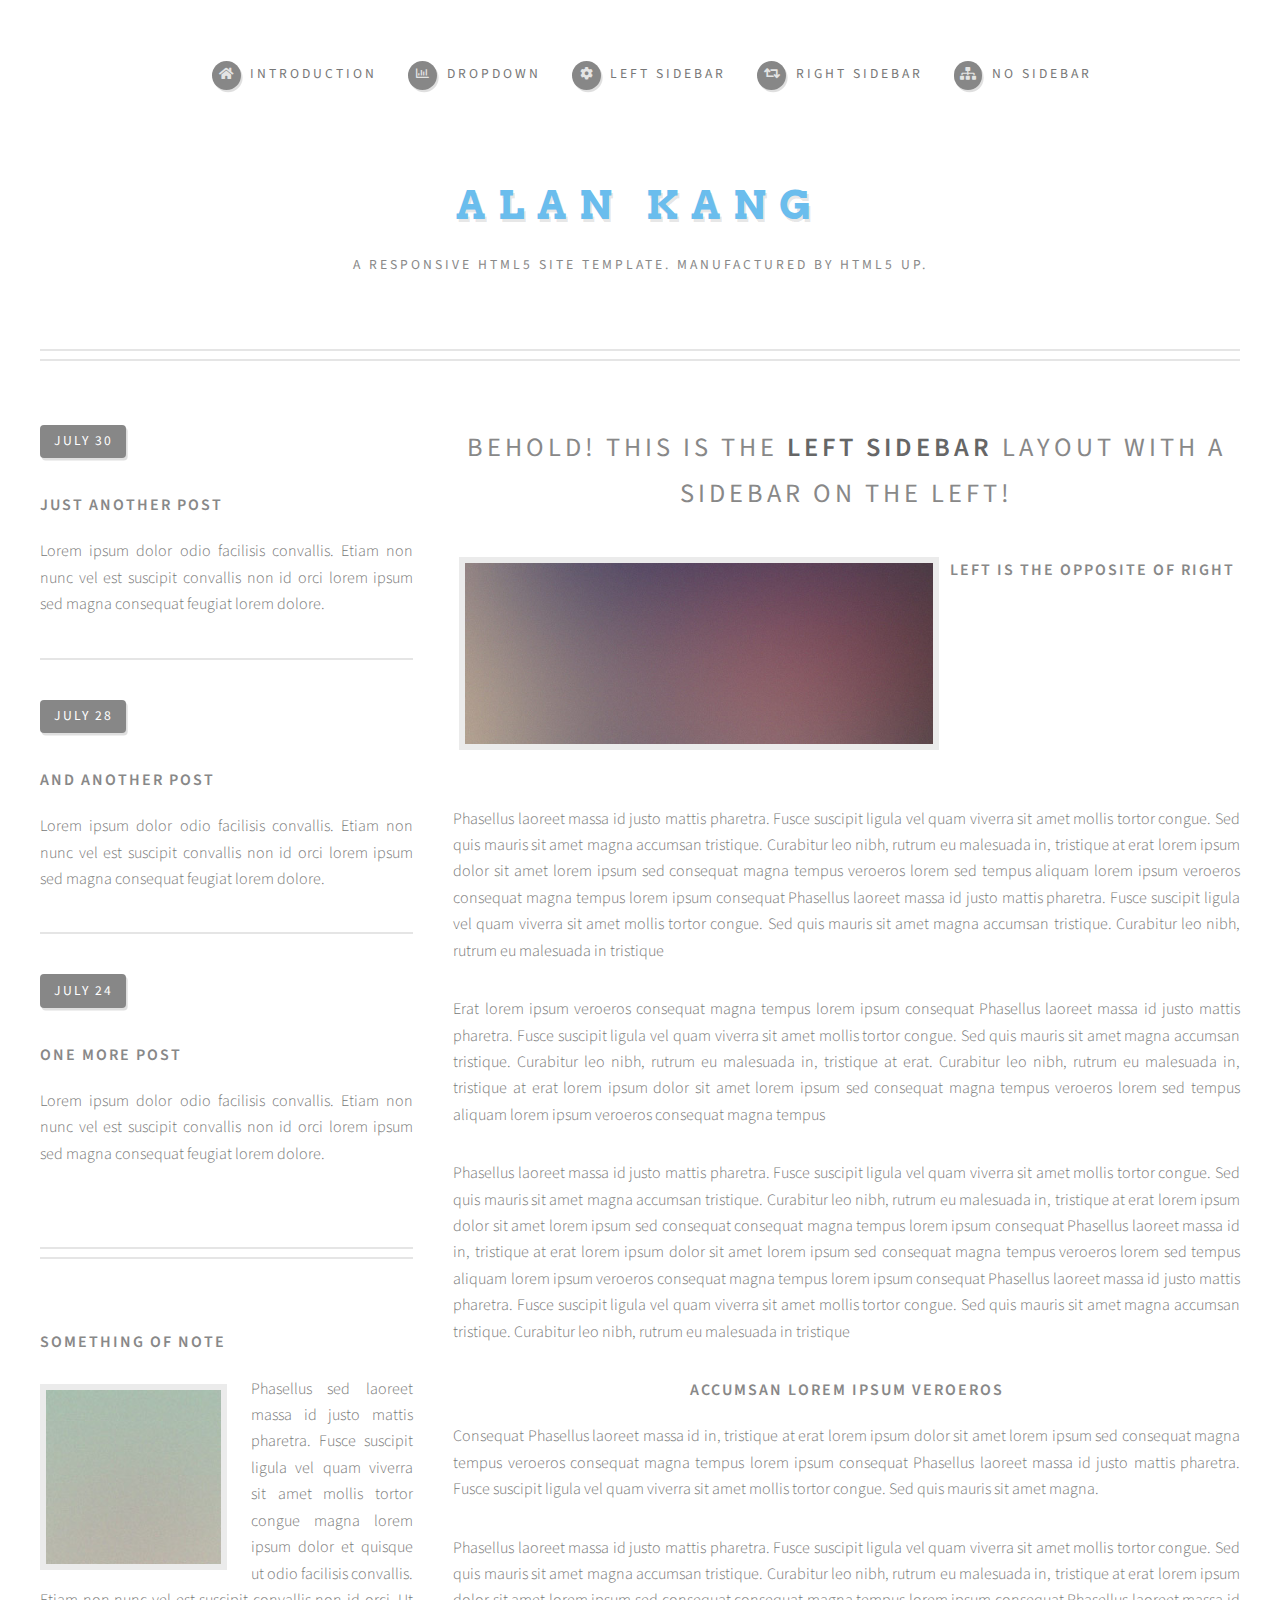
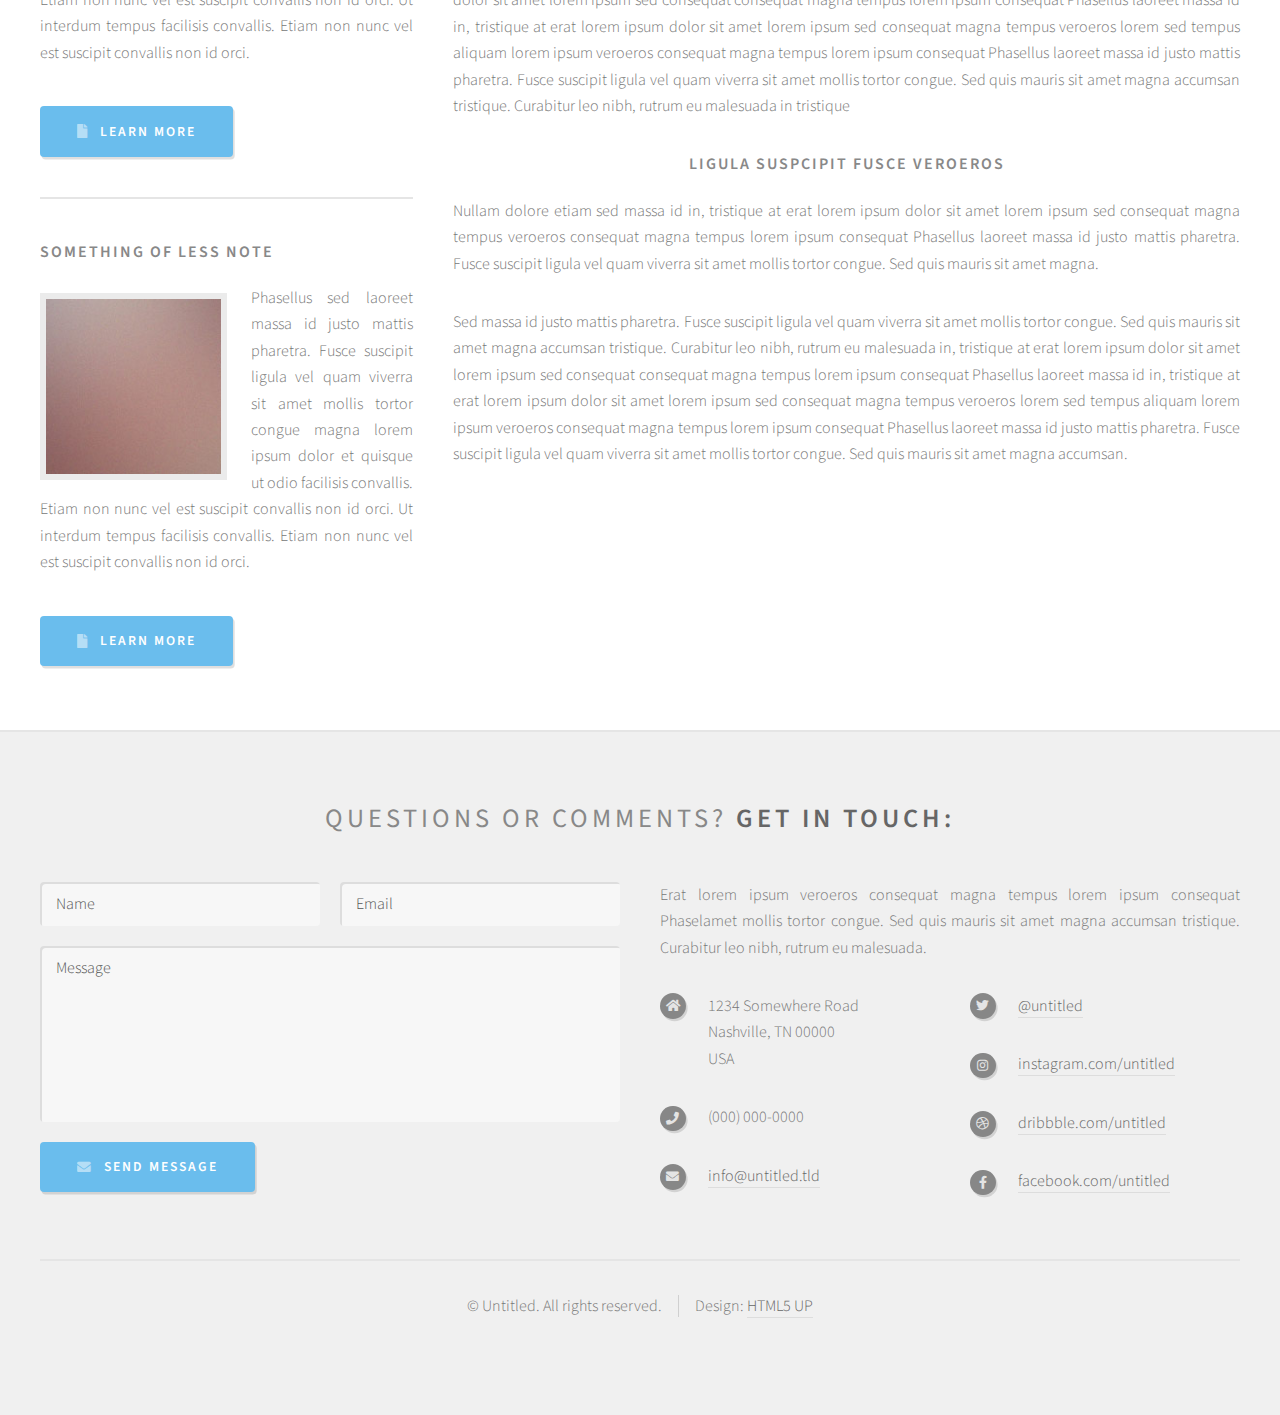
<file: left-sidebar.html>
<!DOCTYPE HTML>
<!--
	Strongly Typed by HTML5 UP
	html5up.net | @ajlkn
	Free for personal and commercial use under the CCA 3.0 license (html5up.net/license)
-->
<html>
	<head>
		<title>Left Sidebar - Strongly Typed by HTML5 UP</title>
		<meta charset="utf-8" />
		<meta name="viewport" content="width=device-width, initial-scale=1, user-scalable=no" />
		<link rel="stylesheet" href="assets/css/main.css" />
	</head>
	<body class="left-sidebar is-preload">
		<div id="page-wrapper">

			<!-- Header -->
				<section id="header">
					<div class="container">

						<!-- Logo -->
							<h1 id="logo"><a href="index.html">Alan Kang</a></h1>
							<p>A responsive HTML5 site template. Manufactured by HTML5 UP.</p>

						<!-- Nav -->
							<nav id="nav">
								<ul>
									<li><a class="icon solid fa-home" href="index.html"><span>Introduction</span></a></li>
									<li>
										<a href="#" class="icon fa-chart-bar"><span>Dropdown</span></a>
										<ul>
											<li><a href="#">Lorem ipsum dolor</a></li>
											<li><a href="#">Magna phasellus</a></li>
											<li><a href="#">Etiam dolore nisl</a></li>
											<li>
												<a href="#">Phasellus consequat</a>
												<ul>
													<li><a href="#">Magna phasellus</a></li>
													<li><a href="#">Etiam dolore nisl</a></li>
													<li><a href="#">Phasellus consequat</a></li>
												</ul>
											</li>
											<li><a href="#">Veroeros feugiat</a></li>
										</ul>
									</li>
									<li><a class="icon solid fa-cog" href="left-sidebar.html"><span>Left Sidebar</span></a></li>
									<li><a class="icon solid fa-retweet" href="right-sidebar.html"><span>Right Sidebar</span></a></li>
									<li><a class="icon solid fa-sitemap" href="no-sidebar.html"><span>No Sidebar</span></a></li>
								</ul>
							</nav>

					</div>
				</section>

			<!-- Main -->
				<section id="main">
					<div class="container">
						<div class="row">

							<!-- Sidebar -->
								<div id="sidebar" class="col-4 col-12-medium">

									<!-- Excerpts -->
										<section>
											<ul class="divided">
												<li>

													<!-- Excerpt -->
														<article class="box excerpt">
															<header>
																<span class="date">July 30</span>
																<h3><a href="#">Just another post</a></h3>
															</header>
															<p>Lorem ipsum dolor odio facilisis convallis. Etiam non nunc vel est
															suscipit convallis non id orci lorem ipsum sed magna consequat feugiat lorem dolore.</p>
														</article>

												</li>
												<li>

													<!-- Excerpt -->
														<article class="box excerpt">
															<header>
																<span class="date">July 28</span>
																<h3><a href="#">And another post</a></h3>
															</header>
															<p>Lorem ipsum dolor odio facilisis convallis. Etiam non nunc vel est
															suscipit convallis non id orci lorem ipsum sed magna consequat feugiat lorem dolore.</p>
														</article>

												</li>
												<li>

													<!-- Excerpt -->
														<article class="box excerpt">
															<header>
																<span class="date">July 24</span>
																<h3><a href="#">One more post</a></h3>
															</header>
															<p>Lorem ipsum dolor odio facilisis convallis. Etiam non nunc vel est
															suscipit convallis non id orci lorem ipsum sed magna consequat feugiat lorem dolore.</p>
														</article>

												</li>
											</ul>
										</section>

									<!-- Highlights -->
										<section>
											<ul class="divided">
												<li>

													<!-- Highlight -->
														<article class="box highlight">
															<header>
																<h3><a href="#">Something of note</a></h3>
															</header>
															<a href="#" class="image left"><img src="images/pic06.jpg" alt="" /></a>
															<p>Phasellus sed laoreet massa id justo mattis pharetra. Fusce suscipit ligula vel quam
															viverra sit amet mollis tortor congue magna lorem ipsum dolor et quisque ut odio facilisis
															convallis. Etiam non nunc vel est suscipit convallis non id orci. Ut interdum tempus
															facilisis convallis. Etiam non nunc vel est suscipit convallis non id orci.</p>
															<ul class="actions">
																<li><a href="#" class="button icon solid fa-file">Learn More</a></li>
															</ul>
														</article>

												</li>
												<li>

													<!-- Highlight -->
														<article class="box highlight">
															<header>
																<h3><a href="#">Something of less note</a></h3>
															</header>
															<a href="#" class="image left"><img src="images/pic07.jpg" alt="" /></a>
															<p>Phasellus sed laoreet massa id justo mattis pharetra. Fusce suscipit ligula vel quam
															viverra sit amet mollis tortor congue magna lorem ipsum dolor et quisque ut odio facilisis
															convallis. Etiam non nunc vel est suscipit convallis non id orci. Ut interdum tempus
															facilisis convallis. Etiam non nunc vel est suscipit convallis non id orci.</p>
															<ul class="actions">
																<li><a href="#" class="button icon solid fa-file">Learn More</a></li>
															</ul>
														</article>

												</li>
											</ul>
										</section>

								</div>

							<!-- Content -->
								<div id="content" class="col-8 col-12-medium imp-medium">

									<!-- Post -->
										<article class="box post">
											<header>
												<h2>Behold! This is the <strong>left sidebar</strong> layout<br />
												with a sidebar on the left!</h2>
											</header>
											<span class="image featured"><img src="images/pic04.jpg" alt="" /></span>
											<h3>Left is the opposite of right</h3>
											<p>Phasellus laoreet massa id justo mattis pharetra. Fusce suscipit
											ligula vel quam viverra sit amet mollis tortor congue. Sed quis mauris
											sit amet magna accumsan tristique. Curabitur leo nibh, rutrum eu malesuada
											in, tristique at erat lorem ipsum dolor sit amet lorem ipsum sed consequat
											magna tempus veroeros lorem sed tempus aliquam lorem ipsum veroeros
											consequat magna tempus lorem ipsum consequat Phasellus laoreet massa id
											justo mattis pharetra. Fusce suscipit ligula vel quam viverra sit amet
											mollis tortor congue. Sed quis mauris sit amet magna accumsan tristique.
											Curabitur leo nibh, rutrum eu malesuada in tristique</p>
											<p>Erat lorem ipsum veroeros consequat magna tempus lorem ipsum consequat
											Phasellus laoreet massa id justo mattis pharetra. Fusce suscipit ligula
											vel quam viverra sit amet mollis tortor congue. Sed quis mauris sit amet
											magna accumsan tristique. Curabitur leo nibh, rutrum eu malesuada in,
											tristique at erat. Curabitur leo nibh, rutrum eu malesuada in, tristique
											at erat lorem ipsum dolor sit amet lorem ipsum sed consequat magna
											tempus veroeros lorem sed tempus aliquam lorem ipsum veroeros consequat
											magna tempus</p>
											<p>Phasellus laoreet massa id justo mattis pharetra. Fusce suscipit
											ligula vel quam viverra sit amet mollis tortor congue. Sed quis mauris
											sit amet magna accumsan tristique. Curabitur leo nibh, rutrum eu malesuada
											in, tristique at erat lorem ipsum dolor sit amet lorem ipsum sed consequat
											consequat magna tempus lorem ipsum consequat Phasellus laoreet massa id
											in, tristique at erat lorem ipsum dolor sit amet lorem ipsum sed consequat
											magna tempus veroeros lorem sed tempus aliquam lorem ipsum veroeros
											consequat magna tempus lorem ipsum consequat Phasellus laoreet massa id
											justo mattis pharetra. Fusce suscipit ligula vel quam viverra sit amet
											mollis tortor congue. Sed quis mauris sit amet magna accumsan tristique.
											Curabitur leo nibh, rutrum eu malesuada in tristique</p>
											<h3>Accumsan lorem ipsum veroeros</h3>
											<p>Consequat Phasellus laoreet massa id in, tristique at erat lorem
											ipsum dolor sit amet lorem ipsum sed consequat magna tempus veroeros
											consequat magna tempus lorem ipsum consequat Phasellus laoreet massa id
											justo mattis pharetra. Fusce suscipit ligula vel quam viverra sit amet
											mollis tortor congue. Sed quis mauris sit amet magna.</p>
											<p>Phasellus laoreet massa id justo mattis pharetra. Fusce suscipit
											ligula vel quam viverra sit amet mollis tortor congue. Sed quis mauris
											sit amet magna accumsan tristique. Curabitur leo nibh, rutrum eu malesuada
											in, tristique at erat lorem ipsum dolor sit amet lorem ipsum sed consequat
											consequat magna tempus lorem ipsum consequat Phasellus laoreet massa id
											in, tristique at erat lorem ipsum dolor sit amet lorem ipsum sed consequat
											magna tempus veroeros lorem sed tempus aliquam lorem ipsum veroeros
											consequat magna tempus lorem ipsum consequat Phasellus laoreet massa id
											justo mattis pharetra. Fusce suscipit ligula vel quam viverra sit amet
											mollis tortor congue. Sed quis mauris sit amet magna accumsan tristique.
											Curabitur leo nibh, rutrum eu malesuada in tristique</p>
											<h3>Ligula suspcipit fusce veroeros</h3>
											<p>Nullam dolore etiam sed massa id in, tristique at erat lorem
											ipsum dolor sit amet lorem ipsum sed consequat magna tempus veroeros
											consequat magna tempus lorem ipsum consequat Phasellus laoreet massa id
											justo mattis pharetra. Fusce suscipit ligula vel quam viverra sit amet
											mollis tortor congue. Sed quis mauris sit amet magna.</p>
											<p>Sed massa id justo mattis pharetra. Fusce suscipit
											ligula vel quam viverra sit amet mollis tortor congue. Sed quis mauris
											sit amet magna accumsan tristique. Curabitur leo nibh, rutrum eu malesuada
											in, tristique at erat lorem ipsum dolor sit amet lorem ipsum sed consequat
											consequat magna tempus lorem ipsum consequat Phasellus laoreet massa id
											in, tristique at erat lorem ipsum dolor sit amet lorem ipsum sed consequat
											magna tempus veroeros lorem sed tempus aliquam lorem ipsum veroeros
											consequat magna tempus lorem ipsum consequat Phasellus laoreet massa id
											justo mattis pharetra. Fusce suscipit ligula vel quam viverra sit amet
											mollis tortor congue. Sed quis mauris sit amet magna accumsan.</p>
										</article>

								</div>

						</div>
					</div>
				</section>

			<!-- Footer -->
				<section id="footer">
					<div class="container">
						<header>
							<h2>Questions or comments? <strong>Get in touch:</strong></h2>
						</header>
						<div class="row">
							<div class="col-6 col-12-medium">
								<section>
									<form method="post" action="#">
										<div class="row gtr-50">
											<div class="col-6 col-12-small">
												<input name="name" placeholder="Name" type="text" />
											</div>
											<div class="col-6 col-12-small">
												<input name="email" placeholder="Email" type="text" />
											</div>
											<div class="col-12">
												<textarea name="message" placeholder="Message"></textarea>
											</div>
											<div class="col-12">
												<a href="#" class="form-button-submit button icon solid fa-envelope">Send Message</a>
											</div>
										</div>
									</form>
								</section>
							</div>
							<div class="col-6 col-12-medium">
								<section>
									<p>Erat lorem ipsum veroeros consequat magna tempus lorem ipsum consequat Phaselamet
									mollis tortor congue. Sed quis mauris sit amet magna accumsan tristique. Curabitur
									leo nibh, rutrum eu malesuada.</p>
									<div class="row">
										<div class="col-6 col-12-small">
											<ul class="icons">
												<li class="icon solid fa-home">
													1234 Somewhere Road<br />
													Nashville, TN 00000<br />
													USA
												</li>
												<li class="icon solid fa-phone">
													(000) 000-0000
												</li>
												<li class="icon solid fa-envelope">
													<a href="#">info@untitled.tld</a>
												</li>
											</ul>
										</div>
										<div class="col-6 col-12-small">
											<ul class="icons">
												<li class="icon brands fa-twitter">
													<a href="#">@untitled</a>
												</li>
												<li class="icon brands fa-instagram">
													<a href="#">instagram.com/untitled</a>
												</li>
												<li class="icon brands fa-dribbble">
													<a href="#">dribbble.com/untitled</a>
												</li>
												<li class="icon brands fa-facebook-f">
													<a href="#">facebook.com/untitled</a>
												</li>
											</ul>
										</div>
									</div>
								</section>
							</div>
						</div>
					</div>
					<div id="copyright" class="container">
						<ul class="links">
							<li>&copy; Untitled. All rights reserved.</li><li>Design: <a href="http://html5up.net">HTML5 UP</a></li>
						</ul>
					</div>
				</section>

		</div>

		<!-- Scripts -->
			<script src="assets/js/jquery.min.js"></script>
			<script src="assets/js/jquery.dropotron.min.js"></script>
			<script src="assets/js/browser.min.js"></script>
			<script src="assets/js/breakpoints.min.js"></script>
			<script src="assets/js/util.js"></script>
			<script src="assets/js/main.js"></script>

	</body>
</html>
</file>
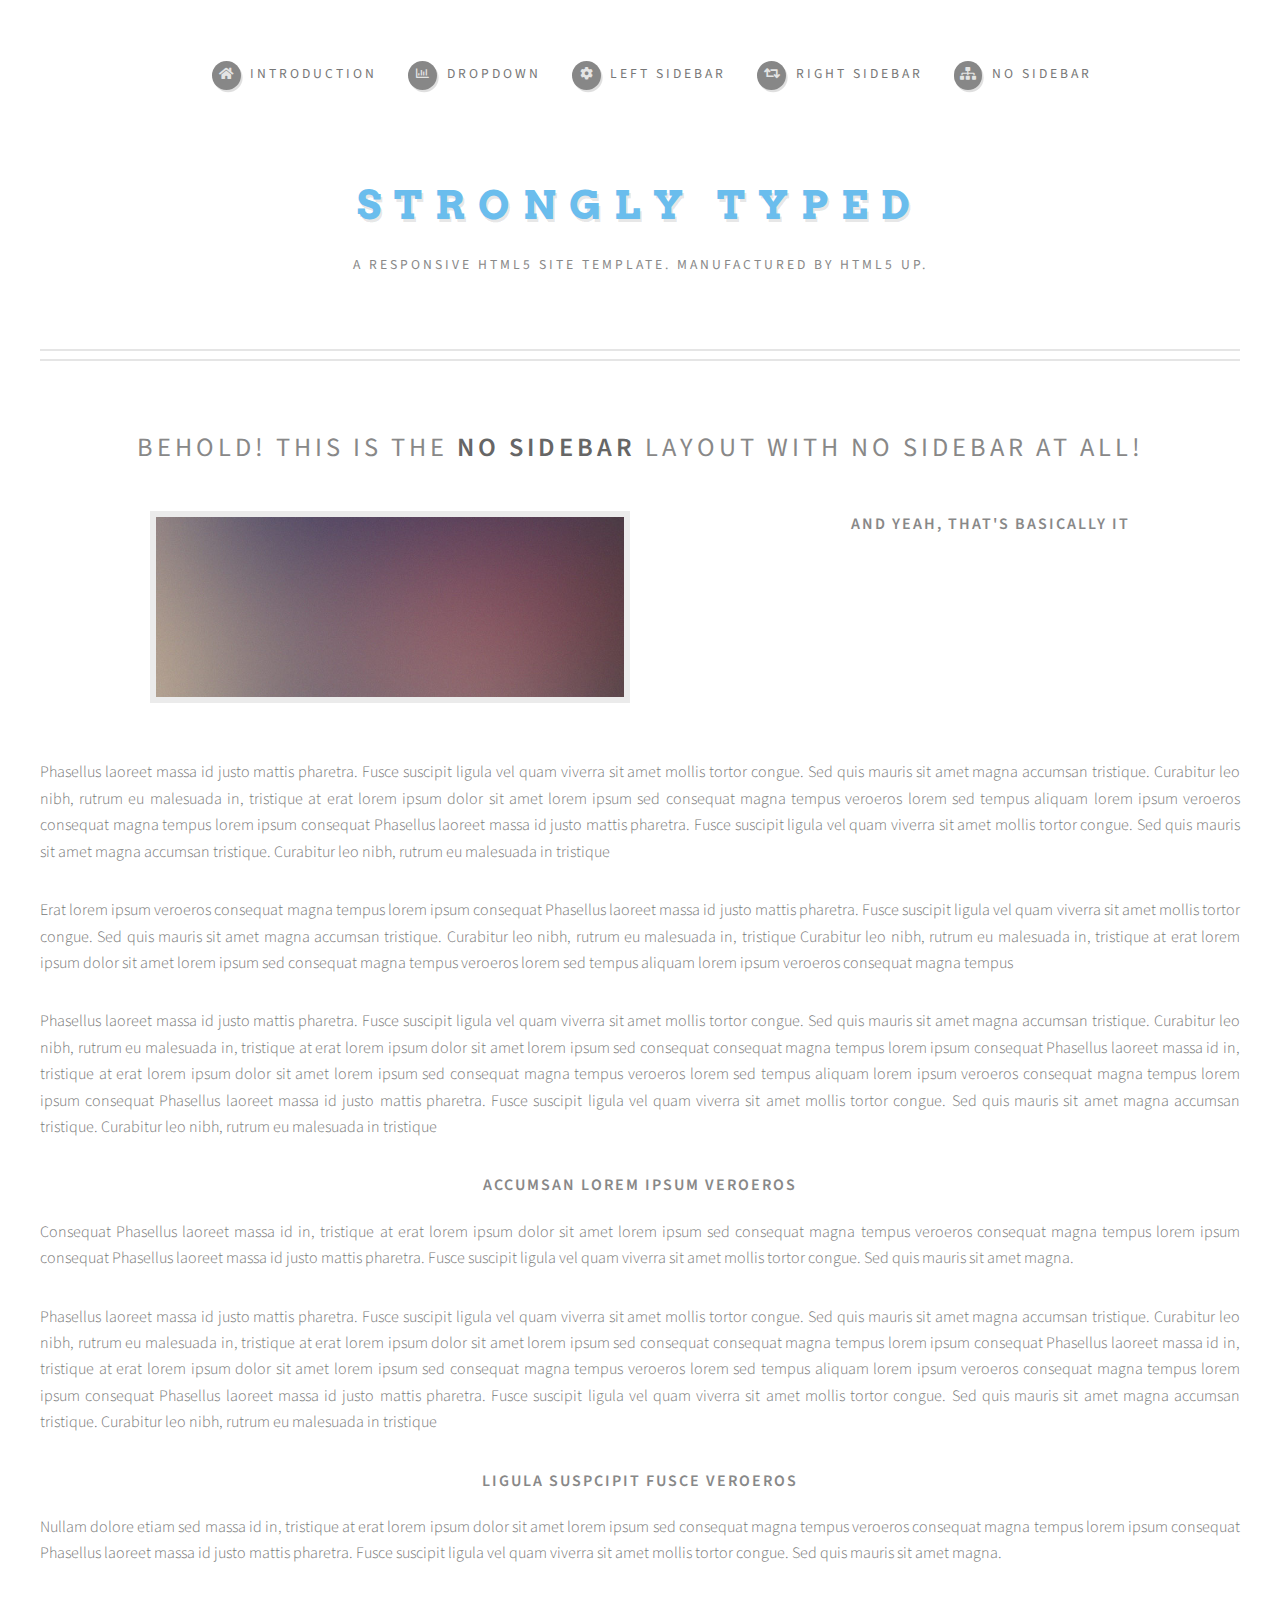
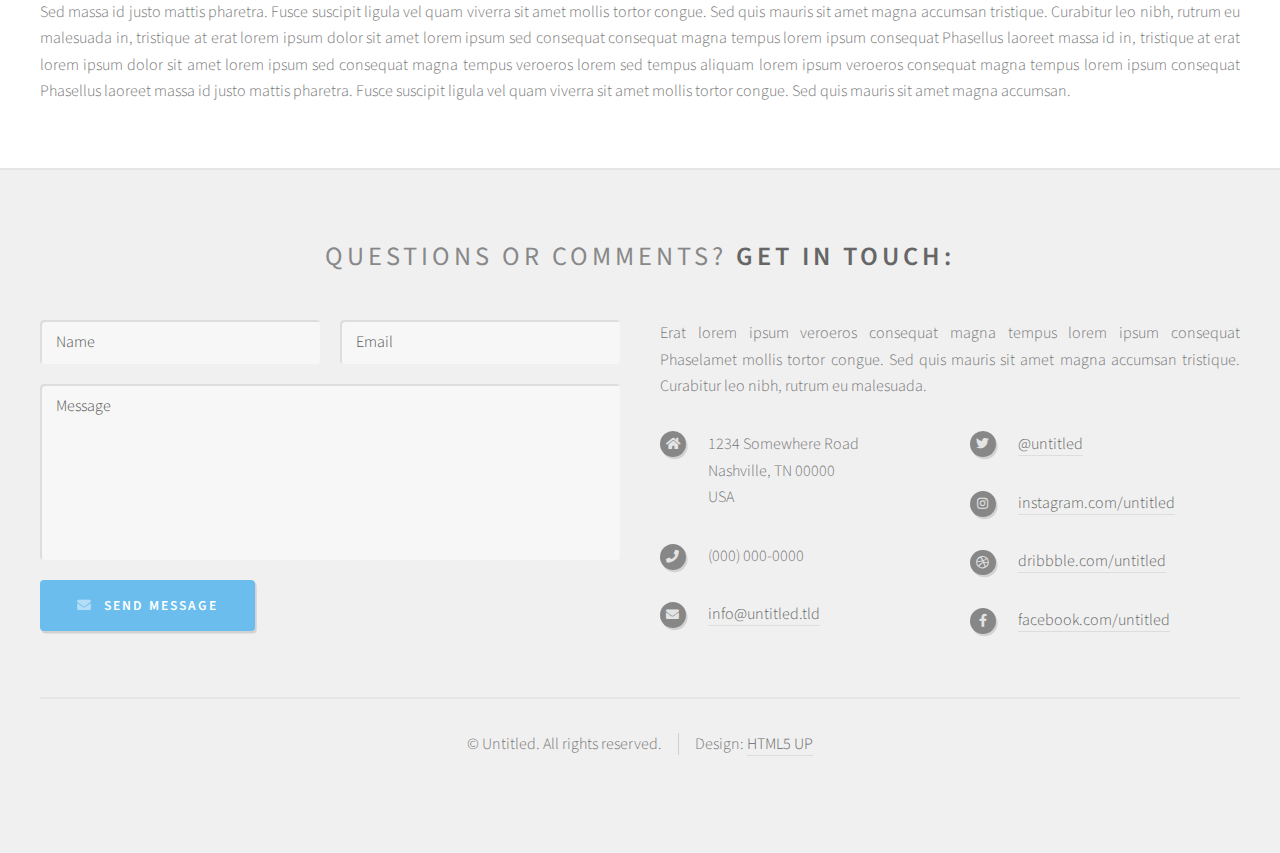
<file: no-sidebar.html>
<!DOCTYPE HTML>
<!--
	Strongly Typed by HTML5 UP
	html5up.net | @ajlkn
	Free for personal and commercial use under the CCA 3.0 license (html5up.net/license)
-->
<html>
	<head>
		<title>No Sidebar - Strongly Typed by HTML5 UP</title>
		<meta charset="utf-8" />
		<meta name="viewport" content="width=device-width, initial-scale=1, user-scalable=no" />
		<link rel="stylesheet" href="assets/css/main.css" />
	</head>
	<body class="no-sidebar is-preload">
		<div id="page-wrapper">

			<!-- Header -->
				<section id="header">
					<div class="container">

						<!-- Logo -->
							<h1 id="logo"><a href="index.html">Strongly Typed</a></h1>
							<p>A responsive HTML5 site template. Manufactured by HTML5 UP.</p>

						<!-- Nav -->
							<nav id="nav">
								<ul>
									<li><a class="icon solid fa-home" href="index.html"><span>Introduction</span></a></li>
									<li>
										<a href="#" class="icon fa-chart-bar"><span>Dropdown</span></a>
										<ul>
											<li><a href="#">Lorem ipsum dolor</a></li>
											<li><a href="#">Magna phasellus</a></li>
											<li><a href="#">Etiam dolore nisl</a></li>
											<li>
												<a href="#">Phasellus consequat</a>
												<ul>
													<li><a href="#">Magna phasellus</a></li>
													<li><a href="#">Etiam dolore nisl</a></li>
													<li><a href="#">Phasellus consequat</a></li>
												</ul>
											</li>
											<li><a href="#">Veroeros feugiat</a></li>
										</ul>
									</li>
									<li><a class="icon solid fa-cog" href="left-sidebar.html"><span>Left Sidebar</span></a></li>
									<li><a class="icon solid fa-retweet" href="right-sidebar.html"><span>Right Sidebar</span></a></li>
									<li><a class="icon solid fa-sitemap" href="no-sidebar.html"><span>No Sidebar</span></a></li>
								</ul>
							</nav>

					</div>
				</section>

			<!-- Main -->
				<section id="main">
					<div class="container">
						<div id="content">

							<!-- Post -->
								<article class="box post">
									<header>
										<h2>Behold! This is the <strong>no sidebar</strong> layout<br />
										with no sidebar at all!</h2>
									</header>
									<span class="image featured"><img src="images/pic04.jpg" alt="" /></span>
									<h3>And yeah, that's basically it</h3>
									<p>Phasellus laoreet massa id justo mattis pharetra. Fusce suscipit
									ligula vel quam viverra sit amet mollis tortor congue. Sed quis mauris
									sit amet magna accumsan tristique. Curabitur leo nibh, rutrum eu malesuada
									in, tristique at erat lorem ipsum dolor sit amet lorem ipsum sed consequat
									magna tempus veroeros lorem sed tempus aliquam lorem ipsum veroeros
									consequat magna tempus lorem ipsum consequat Phasellus laoreet massa id
									justo mattis pharetra. Fusce suscipit ligula vel quam viverra sit amet
									mollis tortor congue. Sed quis mauris sit amet magna accumsan tristique.
									Curabitur leo nibh, rutrum eu malesuada in tristique</p>
									<p>Erat lorem ipsum veroeros consequat magna tempus lorem ipsum consequat
									Phasellus laoreet massa id justo mattis pharetra. Fusce suscipit ligula
									vel quam viverra sit amet mollis tortor congue. Sed quis mauris sit amet
									magna accumsan tristique. Curabitur leo nibh, rutrum eu malesuada in,
									tristique Curabitur leo nibh, rutrum eu malesuada in, tristique
									at erat lorem ipsum dolor sit amet lorem ipsum sed consequat magna
									tempus veroeros lorem sed tempus aliquam lorem ipsum veroeros consequat
									magna tempus</p>
									<p>Phasellus laoreet massa id justo mattis pharetra. Fusce suscipit
									ligula vel quam viverra sit amet mollis tortor congue. Sed quis mauris
									sit amet magna accumsan tristique. Curabitur leo nibh, rutrum eu malesuada
									in, tristique at erat lorem ipsum dolor sit amet lorem ipsum sed consequat
									consequat magna tempus lorem ipsum consequat Phasellus laoreet massa id
									in, tristique at erat lorem ipsum dolor sit amet lorem ipsum sed consequat
									magna tempus veroeros lorem sed tempus aliquam lorem ipsum veroeros
									consequat magna tempus lorem ipsum consequat Phasellus laoreet massa id
									justo mattis pharetra. Fusce suscipit ligula vel quam viverra sit amet
									mollis tortor congue. Sed quis mauris sit amet magna accumsan tristique.
									Curabitur leo nibh, rutrum eu malesuada in tristique</p>
									<h3>Accumsan lorem ipsum veroeros</h3>
									<p>Consequat Phasellus laoreet massa id in, tristique at erat lorem
									ipsum dolor sit amet lorem ipsum sed consequat magna tempus veroeros
									consequat magna tempus lorem ipsum consequat Phasellus laoreet massa id
									justo mattis pharetra. Fusce suscipit ligula vel quam viverra sit amet
									mollis tortor congue. Sed quis mauris sit amet magna.</p>
									<p>Phasellus laoreet massa id justo mattis pharetra. Fusce suscipit
									ligula vel quam viverra sit amet mollis tortor congue. Sed quis mauris
									sit amet magna accumsan tristique. Curabitur leo nibh, rutrum eu malesuada
									in, tristique at erat lorem ipsum dolor sit amet lorem ipsum sed consequat
									consequat magna tempus lorem ipsum consequat Phasellus laoreet massa id
									in, tristique at erat lorem ipsum dolor sit amet lorem ipsum sed consequat
									magna tempus veroeros lorem sed tempus aliquam lorem ipsum veroeros
									consequat magna tempus lorem ipsum consequat Phasellus laoreet massa id
									justo mattis pharetra. Fusce suscipit ligula vel quam viverra sit amet
									mollis tortor congue. Sed quis mauris sit amet magna accumsan tristique.
									Curabitur leo nibh, rutrum eu malesuada in tristique</p>
									<h3>Ligula suspcipit fusce veroeros</h3>
									<p>Nullam dolore etiam sed massa id in, tristique at erat lorem
									ipsum dolor sit amet lorem ipsum sed consequat magna tempus veroeros
									consequat magna tempus lorem ipsum consequat Phasellus laoreet massa id
									justo mattis pharetra. Fusce suscipit ligula vel quam viverra sit amet
									mollis tortor congue. Sed quis mauris sit amet magna.</p>
									<p>Sed massa id justo mattis pharetra. Fusce suscipit
									ligula vel quam viverra sit amet mollis tortor congue. Sed quis mauris
									sit amet magna accumsan tristique. Curabitur leo nibh, rutrum eu malesuada
									in, tristique at erat lorem ipsum dolor sit amet lorem ipsum sed consequat
									consequat magna tempus lorem ipsum consequat Phasellus laoreet massa id
									in, tristique at erat lorem ipsum dolor sit amet lorem ipsum sed consequat
									magna tempus veroeros lorem sed tempus aliquam lorem ipsum veroeros
									consequat magna tempus lorem ipsum consequat Phasellus laoreet massa id
									justo mattis pharetra. Fusce suscipit ligula vel quam viverra sit amet
									mollis tortor congue. Sed quis mauris sit amet magna accumsan.</p>
								</article>

						</div>
					</div>
				</section>

			<!-- Footer -->
				<section id="footer">
					<div class="container">
						<header>
							<h2>Questions or comments? <strong>Get in touch:</strong></h2>
						</header>
						<div class="row">
							<div class="col-6 col-12-medium">
								<section>
									<form method="post" action="#">
										<div class="row gtr-50">
											<div class="col-6 col-12-small">
												<input name="name" placeholder="Name" type="text" />
											</div>
											<div class="col-6 col-12-small">
												<input name="email" placeholder="Email" type="text" />
											</div>
											<div class="col-12">
												<textarea name="message" placeholder="Message"></textarea>
											</div>
											<div class="col-12">
												<a href="#" class="form-button-submit button icon solid fa-envelope">Send Message</a>
											</div>
										</div>
									</form>
								</section>
							</div>
							<div class="col-6 col-12-medium">
								<section>
									<p>Erat lorem ipsum veroeros consequat magna tempus lorem ipsum consequat Phaselamet
									mollis tortor congue. Sed quis mauris sit amet magna accumsan tristique. Curabitur
									leo nibh, rutrum eu malesuada.</p>
									<div class="row">
										<div class="col-6 col-12-small">
											<ul class="icons">
												<li class="icon solid fa-home">
													1234 Somewhere Road<br />
													Nashville, TN 00000<br />
													USA
												</li>
												<li class="icon solid fa-phone">
													(000) 000-0000
												</li>
												<li class="icon solid fa-envelope">
													<a href="#">info@untitled.tld</a>
												</li>
											</ul>
										</div>
										<div class="col-6 col-12-small">
											<ul class="icons">
												<li class="icon brands fa-twitter">
													<a href="#">@untitled</a>
												</li>
												<li class="icon brands fa-instagram">
													<a href="#">instagram.com/untitled</a>
												</li>
												<li class="icon brands fa-dribbble">
													<a href="#">dribbble.com/untitled</a>
												</li>
												<li class="icon brands fa-facebook-f">
													<a href="#">facebook.com/untitled</a>
												</li>
											</ul>
										</div>
									</div>
								</section>
							</div>
						</div>
					</div>
					<div id="copyright" class="container">
						<ul class="links">
							<li>&copy; Untitled. All rights reserved.</li><li>Design: <a href="http://html5up.net">HTML5 UP</a></li>
						</ul>
					</div>
				</section>

		</div>

		<!-- Scripts -->
			<script src="assets/js/jquery.min.js"></script>
			<script src="assets/js/jquery.dropotron.min.js"></script>
			<script src="assets/js/browser.min.js"></script>
			<script src="assets/js/breakpoints.min.js"></script>
			<script src="assets/js/util.js"></script>
			<script src="assets/js/main.js"></script>

	</body>
</html>
</file>
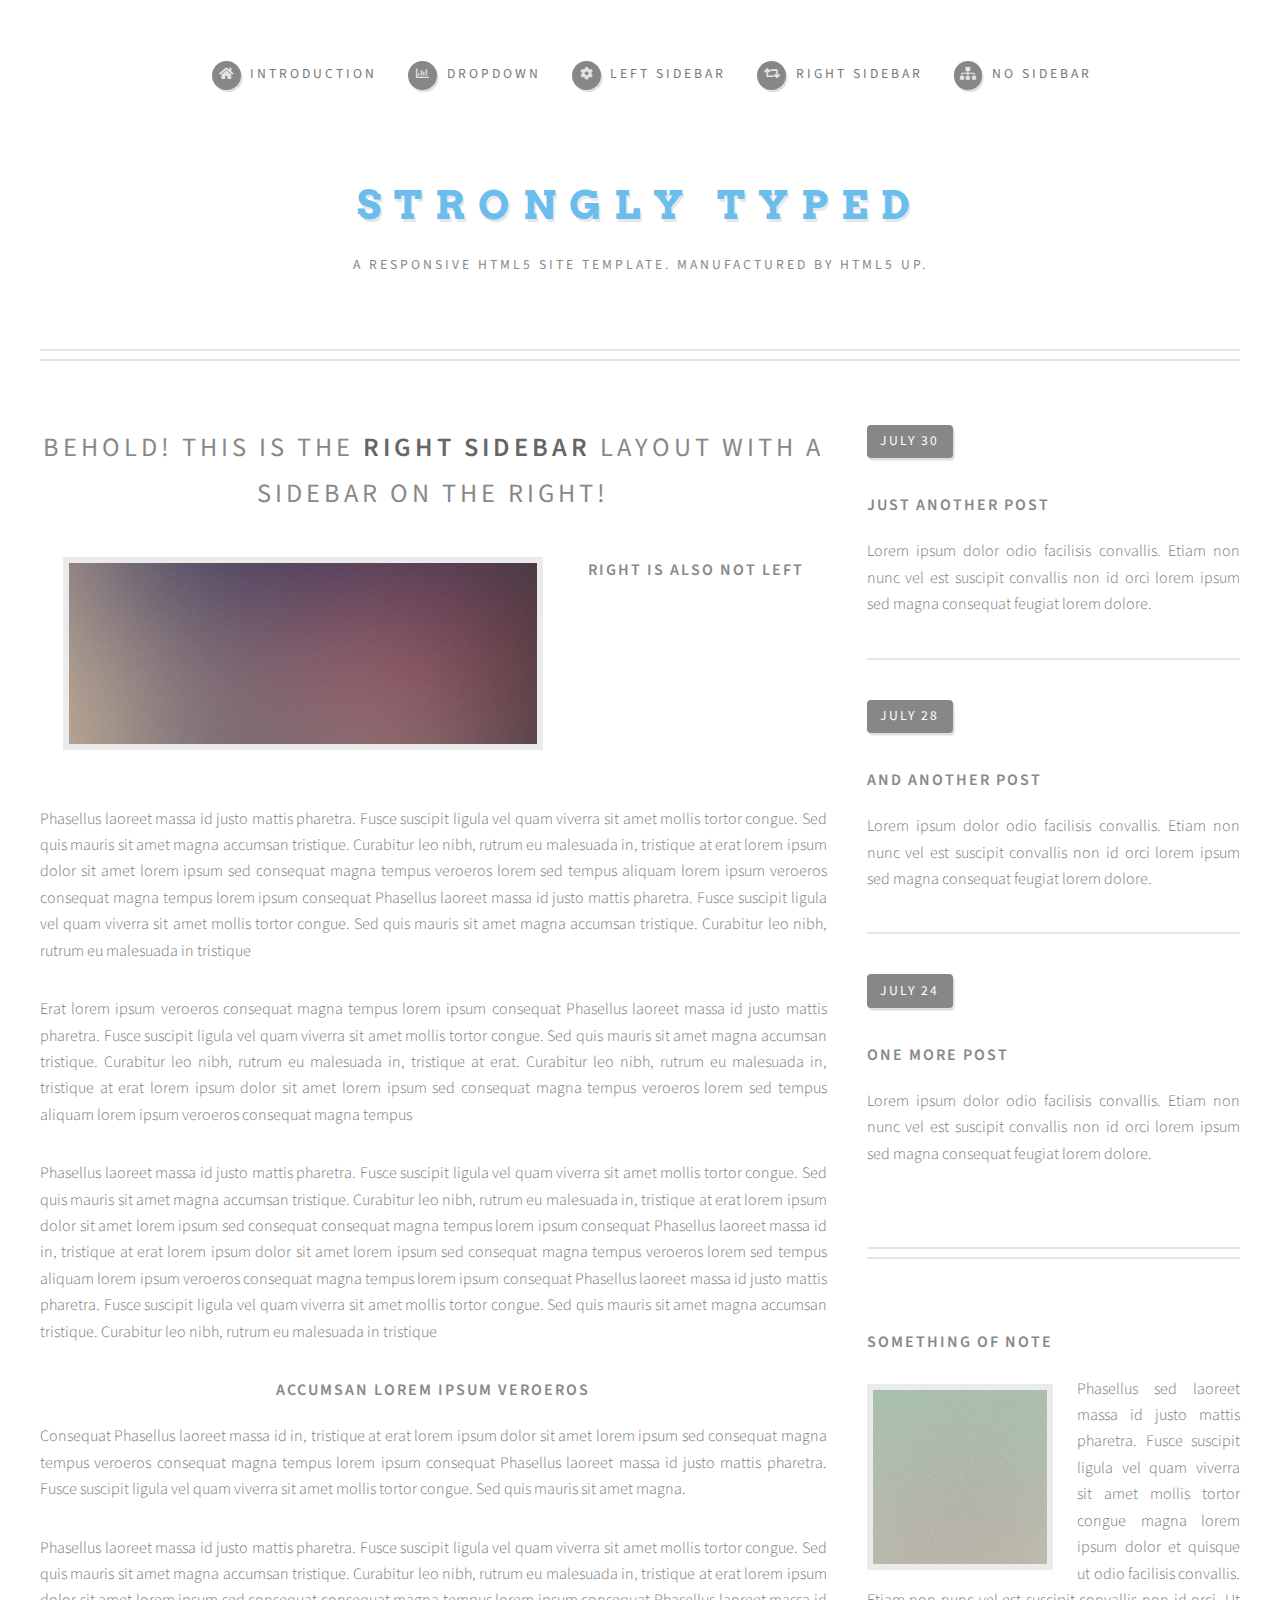
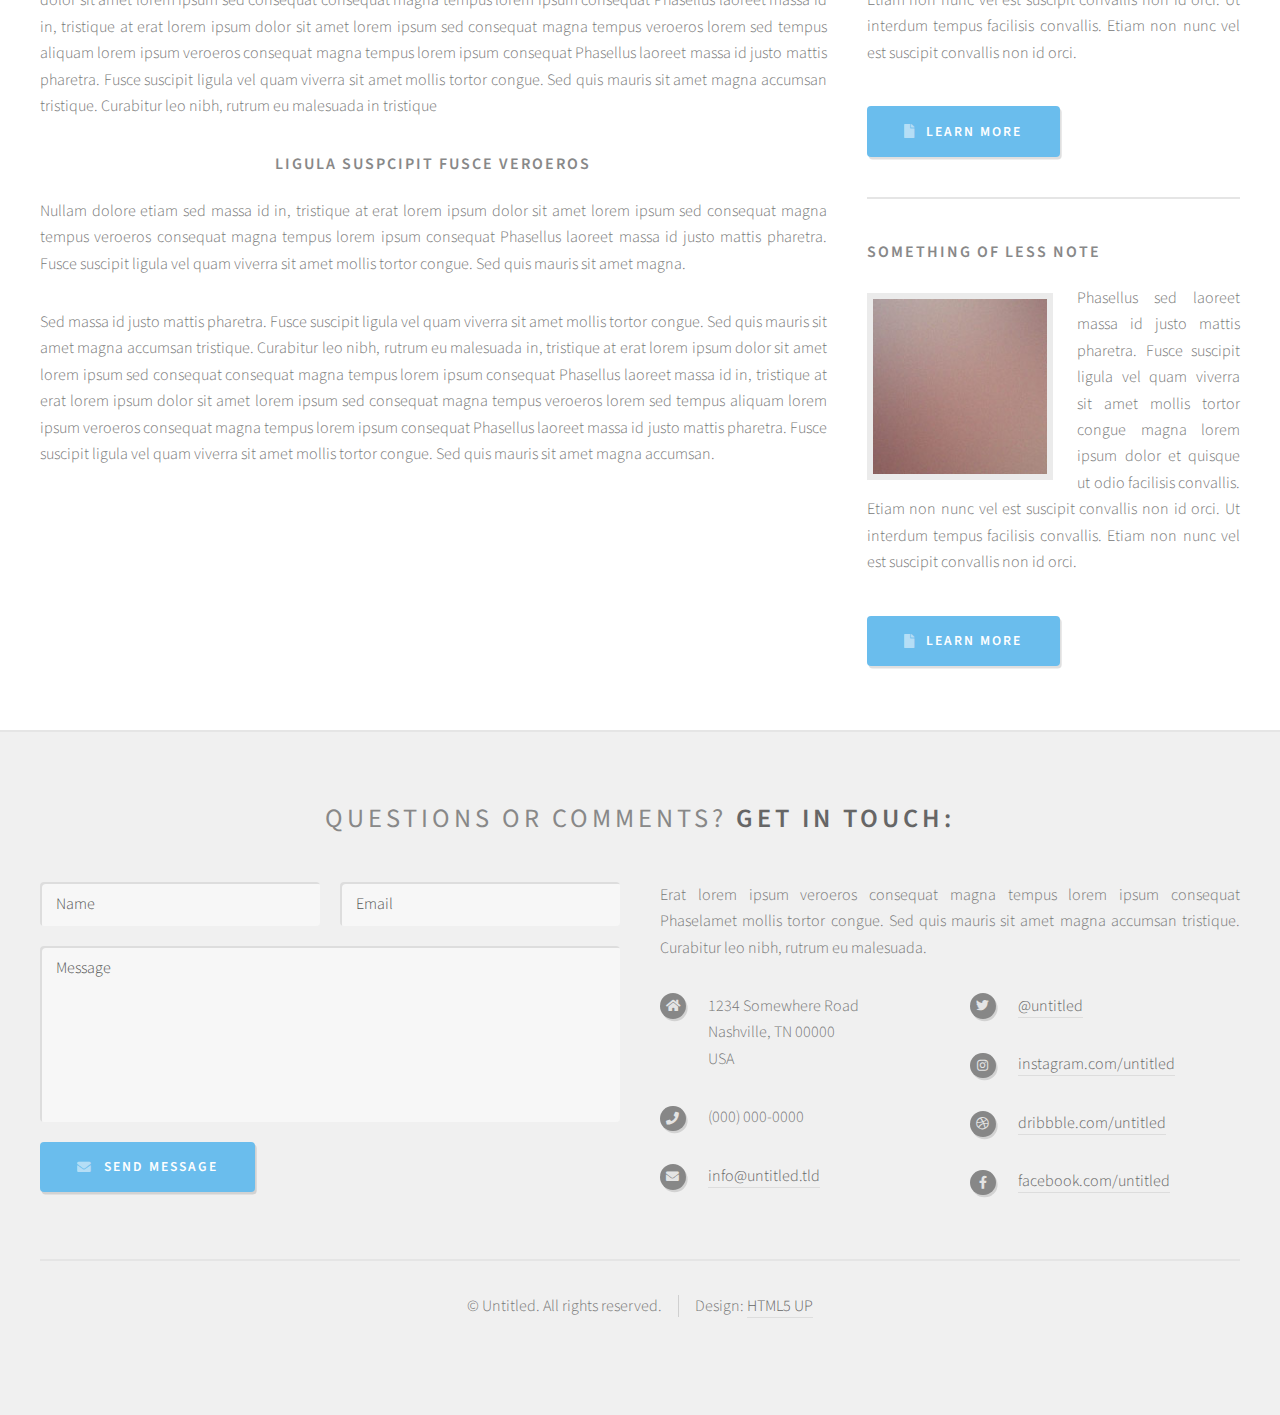
<file: right-sidebar.html>
<!DOCTYPE HTML>
<!--
	Strongly Typed by HTML5 UP
	html5up.net | @ajlkn
	Free for personal and commercial use under the CCA 3.0 license (html5up.net/license)
-->
<html>
	<head>
		<title>Right Sidebar - Strongly Typed by HTML5 UP</title>
		<meta charset="utf-8" />
		<meta name="viewport" content="width=device-width, initial-scale=1, user-scalable=no" />
		<link rel="stylesheet" href="assets/css/main.css" />
	</head>
	<body class="right-sidebar is-preload">
		<div id="page-wrapper">

			<!-- Header -->
				<section id="header">
					<div class="container">

						<!-- Logo -->
							<h1 id="logo"><a href="index.html">Strongly Typed</a></h1>
							<p>A responsive HTML5 site template. Manufactured by HTML5 UP.</p>

						<!-- Nav -->
							<nav id="nav">
								<ul>
									<li><a class="icon solid fa-home" href="index.html"><span>Introduction</span></a></li>
									<li>
										<a href="#" class="icon fa-chart-bar"><span>Dropdown</span></a>
										<ul>
											<li><a href="#">Lorem ipsum dolor</a></li>
											<li><a href="#">Magna phasellus</a></li>
											<li><a href="#">Etiam dolore nisl</a></li>
											<li>
												<a href="#">Phasellus consequat</a>
												<ul>
													<li><a href="#">Magna phasellus</a></li>
													<li><a href="#">Etiam dolore nisl</a></li>
													<li><a href="#">Phasellus consequat</a></li>
												</ul>
											</li>
											<li><a href="#">Veroeros feugiat</a></li>
										</ul>
									</li>
									<li><a class="icon solid fa-cog" href="left-sidebar.html"><span>Left Sidebar</span></a></li>
									<li><a class="icon solid fa-retweet" href="right-sidebar.html"><span>Right Sidebar</span></a></li>
									<li><a class="icon solid fa-sitemap" href="no-sidebar.html"><span>No Sidebar</span></a></li>
								</ul>
							</nav>

					</div>
				</section>

			<!-- Main -->
				<section id="main">
					<div class="container">
						<div class="row">

							<!-- Content -->
								<div id="content" class="col-8 col-12-medium">

									<!-- Post -->
										<article class="box post">
											<header>
												<h2>Behold! This is the <strong>right sidebar</strong> layout<br />
												with a sidebar on the right!</h2>
											</header>
											<span class="image featured"><img src="images/pic04.jpg" alt="" /></span>
											<h3>Right is also not left</h3>
											<p>Phasellus laoreet massa id justo mattis pharetra. Fusce suscipit
											ligula vel quam viverra sit amet mollis tortor congue. Sed quis mauris
											sit amet magna accumsan tristique. Curabitur leo nibh, rutrum eu malesuada
											in, tristique at erat lorem ipsum dolor sit amet lorem ipsum sed consequat
											magna tempus veroeros lorem sed tempus aliquam lorem ipsum veroeros
											consequat magna tempus lorem ipsum consequat Phasellus laoreet massa id
											justo mattis pharetra. Fusce suscipit ligula vel quam viverra sit amet
											mollis tortor congue. Sed quis mauris sit amet magna accumsan tristique.
											Curabitur leo nibh, rutrum eu malesuada in tristique</p>
											<p>Erat lorem ipsum veroeros consequat magna tempus lorem ipsum consequat
											Phasellus laoreet massa id justo mattis pharetra. Fusce suscipit ligula
											vel quam viverra sit amet mollis tortor congue. Sed quis mauris sit amet
											magna accumsan tristique. Curabitur leo nibh, rutrum eu malesuada in,
											tristique at erat. Curabitur leo nibh, rutrum eu malesuada in, tristique
											at erat lorem ipsum dolor sit amet lorem ipsum sed consequat magna
											tempus veroeros lorem sed tempus aliquam lorem ipsum veroeros consequat
											magna tempus</p>
											<p>Phasellus laoreet massa id justo mattis pharetra. Fusce suscipit
											ligula vel quam viverra sit amet mollis tortor congue. Sed quis mauris
											sit amet magna accumsan tristique. Curabitur leo nibh, rutrum eu malesuada
											in, tristique at erat lorem ipsum dolor sit amet lorem ipsum sed consequat
											consequat magna tempus lorem ipsum consequat Phasellus laoreet massa id
											in, tristique at erat lorem ipsum dolor sit amet lorem ipsum sed consequat
											magna tempus veroeros lorem sed tempus aliquam lorem ipsum veroeros
											consequat magna tempus lorem ipsum consequat Phasellus laoreet massa id
											justo mattis pharetra. Fusce suscipit ligula vel quam viverra sit amet
											mollis tortor congue. Sed quis mauris sit amet magna accumsan tristique.
											Curabitur leo nibh, rutrum eu malesuada in tristique</p>
											<h3>Accumsan lorem ipsum veroeros</h3>
											<p>Consequat Phasellus laoreet massa id in, tristique at erat lorem
											ipsum dolor sit amet lorem ipsum sed consequat magna tempus veroeros
											consequat magna tempus lorem ipsum consequat Phasellus laoreet massa id
											justo mattis pharetra. Fusce suscipit ligula vel quam viverra sit amet
											mollis tortor congue. Sed quis mauris sit amet magna.</p>
											<p>Phasellus laoreet massa id justo mattis pharetra. Fusce suscipit
											ligula vel quam viverra sit amet mollis tortor congue. Sed quis mauris
											sit amet magna accumsan tristique. Curabitur leo nibh, rutrum eu malesuada
											in, tristique at erat lorem ipsum dolor sit amet lorem ipsum sed consequat
											consequat magna tempus lorem ipsum consequat Phasellus laoreet massa id
											in, tristique at erat lorem ipsum dolor sit amet lorem ipsum sed consequat
											magna tempus veroeros lorem sed tempus aliquam lorem ipsum veroeros
											consequat magna tempus lorem ipsum consequat Phasellus laoreet massa id
											justo mattis pharetra. Fusce suscipit ligula vel quam viverra sit amet
											mollis tortor congue. Sed quis mauris sit amet magna accumsan tristique.
											Curabitur leo nibh, rutrum eu malesuada in tristique</p>
											<h3>Ligula suspcipit fusce veroeros</h3>
											<p>Nullam dolore etiam sed massa id in, tristique at erat lorem
											ipsum dolor sit amet lorem ipsum sed consequat magna tempus veroeros
											consequat magna tempus lorem ipsum consequat Phasellus laoreet massa id
											justo mattis pharetra. Fusce suscipit ligula vel quam viverra sit amet
											mollis tortor congue. Sed quis mauris sit amet magna.</p>
											<p>Sed massa id justo mattis pharetra. Fusce suscipit
											ligula vel quam viverra sit amet mollis tortor congue. Sed quis mauris
											sit amet magna accumsan tristique. Curabitur leo nibh, rutrum eu malesuada
											in, tristique at erat lorem ipsum dolor sit amet lorem ipsum sed consequat
											consequat magna tempus lorem ipsum consequat Phasellus laoreet massa id
											in, tristique at erat lorem ipsum dolor sit amet lorem ipsum sed consequat
											magna tempus veroeros lorem sed tempus aliquam lorem ipsum veroeros
											consequat magna tempus lorem ipsum consequat Phasellus laoreet massa id
											justo mattis pharetra. Fusce suscipit ligula vel quam viverra sit amet
											mollis tortor congue. Sed quis mauris sit amet magna accumsan.</p>
										</article>

								</div>

							<!-- Sidebar -->
								<div id="sidebar" class="col-4 col-12-medium">

									<!-- Excerpts -->
										<section>
											<ul class="divided">
												<li>

													<!-- Excerpt -->
														<article class="box excerpt">
															<header>
																<span class="date">July 30</span>
																<h3><a href="#">Just another post</a></h3>
															</header>
															<p>Lorem ipsum dolor odio facilisis convallis. Etiam non nunc vel est
															suscipit convallis non id orci lorem ipsum sed magna consequat feugiat lorem dolore.</p>
														</article>

												</li>
												<li>

													<!-- Excerpt -->
														<article class="box excerpt">
															<header>
																<span class="date">July 28</span>
																<h3><a href="#">And another post</a></h3>
															</header>
															<p>Lorem ipsum dolor odio facilisis convallis. Etiam non nunc vel est
															suscipit convallis non id orci lorem ipsum sed magna consequat feugiat lorem dolore.</p>
														</article>

												</li>
												<li>

													<!-- Excerpt -->
														<article class="box excerpt">
															<header>
																<span class="date">July 24</span>
																<h3><a href="#">One more post</a></h3>
															</header>
															<p>Lorem ipsum dolor odio facilisis convallis. Etiam non nunc vel est
															suscipit convallis non id orci lorem ipsum sed magna consequat feugiat lorem dolore.</p>
														</article>

												</li>
											</ul>
										</section>

									<!-- Highlights -->
										<section>
											<ul class="divided">
												<li>

													<!-- Highlight -->
														<article class="box highlight">
															<header>
																<h3><a href="#">Something of note</a></h3>
															</header>
															<a href="#" class="image left"><img src="images/pic06.jpg" alt="" /></a>
															<p>Phasellus sed laoreet massa id justo mattis pharetra. Fusce suscipit ligula vel quam
															viverra sit amet mollis tortor congue magna lorem ipsum dolor et quisque ut odio facilisis
															convallis. Etiam non nunc vel est suscipit convallis non id orci. Ut interdum tempus
															facilisis convallis. Etiam non nunc vel est suscipit convallis non id orci.</p>
															<ul class="actions">
																<li><a href="#" class="button icon solid fa-file">Learn More</a></li>
															</ul>
														</article>

												</li>
												<li>

													<!-- Highlight -->
														<article class="box highlight">
															<header>
																<h3><a href="#">Something of less note</a></h3>
															</header>
															<a href="#" class="image left"><img src="images/pic07.jpg" alt="" /></a>
															<p>Phasellus sed laoreet massa id justo mattis pharetra. Fusce suscipit ligula vel quam
															viverra sit amet mollis tortor congue magna lorem ipsum dolor et quisque ut odio facilisis
															convallis. Etiam non nunc vel est suscipit convallis non id orci. Ut interdum tempus
															facilisis convallis. Etiam non nunc vel est suscipit convallis non id orci.</p>
															<ul class="actions">
																<li><a href="#" class="button icon solid fa-file">Learn More</a></li>
															</ul>
														</article>

												</li>
											</ul>
										</section>

								</div>

						</div>
					</div>
				</section>

			<!-- Footer -->
				<section id="footer">
					<div class="container">
						<header>
							<h2>Questions or comments? <strong>Get in touch:</strong></h2>
						</header>
						<div class="row">
							<div class="col-6 col-12-medium">
								<section>
									<form method="post" action="#">
										<div class="row gtr-50">
											<div class="col-6 col-12-small">
												<input name="name" placeholder="Name" type="text" />
											</div>
											<div class="col-6 col-12-small">
												<input name="email" placeholder="Email" type="text" />
											</div>
											<div class="col-12">
												<textarea name="message" placeholder="Message"></textarea>
											</div>
											<div class="col-12">
												<a href="#" class="form-button-submit button icon solid fa-envelope">Send Message</a>
											</div>
										</div>
									</form>
								</section>
							</div>
							<div class="col-6 col-12-medium">
								<section>
									<p>Erat lorem ipsum veroeros consequat magna tempus lorem ipsum consequat Phaselamet
									mollis tortor congue. Sed quis mauris sit amet magna accumsan tristique. Curabitur
									leo nibh, rutrum eu malesuada.</p>
									<div class="row">
										<div class="col-6 col-12-small">
											<ul class="icons">
												<li class="icon solid fa-home">
													1234 Somewhere Road<br />
													Nashville, TN 00000<br />
													USA
												</li>
												<li class="icon solid fa-phone">
													(000) 000-0000
												</li>
												<li class="icon solid fa-envelope">
													<a href="#">info@untitled.tld</a>
												</li>
											</ul>
										</div>
										<div class="col-6 col-12-small">
											<ul class="icons">
												<li class="icon brands fa-twitter">
													<a href="#">@untitled</a>
												</li>
												<li class="icon brands fa-instagram">
													<a href="#">instagram.com/untitled</a>
												</li>
												<li class="icon brands fa-dribbble">
													<a href="#">dribbble.com/untitled</a>
												</li>
												<li class="icon brands fa-facebook-f">
													<a href="#">facebook.com/untitled</a>
												</li>
											</ul>
										</div>
									</div>
								</section>
							</div>
						</div>
					</div>
					<div id="copyright" class="container">
						<ul class="links">
							<li>&copy; Untitled. All rights reserved.</li><li>Design: <a href="http://html5up.net">HTML5 UP</a></li>
						</ul>
					</div>
				</section>

		</div>

		<!-- Scripts -->
			<script src="assets/js/jquery.min.js"></script>
			<script src="assets/js/jquery.dropotron.min.js"></script>
			<script src="assets/js/browser.min.js"></script>
			<script src="assets/js/breakpoints.min.js"></script>
			<script src="assets/js/util.js"></script>
			<script src="assets/js/main.js"></script>

	</body>
</html>
</file>
<file: assets/css/main.css>
@import url("fontawesome-all.min.css");
@import url("https://fonts.googleapis.com/css?family=Source+Sans+Pro:300,400,600|Arvo:700");

/*
	Strongly Typed by HTML5 UP
	html5up.net | @ajlkn
	Free for personal and commercial use under the CCA 3.0 license (html5up.net/license)
*/

html, body, div, span, applet, object,
iframe, h1, h2, h3, h4, h5, h6, p, blockquote,
pre, a, abbr, acronym, address, big, cite,
code, del, dfn, em, img, ins, kbd, q, s, samp,
small, strike, strong, sub, sup, tt, var, b,
u, i, center, dl, dt, dd, ol, ul, li, fieldset,
form, label, legend, table, caption, tbody,
tfoot, thead, tr, th, td, article, aside,
canvas, details, embed, figure, figcaption,
footer, header, hgroup, menu, nav, output, ruby,
section, summary, time, mark, audio, video {
	margin: 0;
	padding: 0;
	border: 0;
	font-size: 100%;
	font: inherit;
	vertical-align: baseline;}

article, aside, details, figcaption, figure,
footer, header, hgroup, menu, nav, section {
	display: block;}

body {
	line-height: 1;
}

ol, ul {
	list-style: none;
}



.right-align {
	justify-self: center;
	justify-content: center;
	padding-left: 30%;
	padding-right: 30%;
}

centered-button {
	margin: auto;
}



blockquote, q {
	quotes: none;
}

	blockquote:before, blockquote:after, q:before, q:after {
		content: '';
		content: none;
	}

table {
	border-collapse: collapse;
	border-spacing: 0;
}

body {
	-webkit-text-size-adjust: none;
}

mark {
	background-color: transparent;
	color: inherit;
}

input::-moz-focus-inner {
	border: 0;
	padding: 0;
}

input, select, textarea {
	-moz-appearance: none;
	-webkit-appearance: none;
	-ms-appearance: none;
	appearance: none;
}

textarea {
	resize: none;
}

messagebox {
	width: 35em;
}

/* Basic */

	html {
		box-sizing: border-box;
	}

	*, *:before, *:after {
		box-sizing: inherit;
	}

	body {
		background: #f0f0f0;
	}

		body.is-preload *, body.is-preload *:before, body.is-preload *:after {
			-moz-animation: none !important;
			-webkit-animation: none !important;
			-ms-animation: none !important;
			animation: none !important;
			-moz-transition: none !important;
			-webkit-transition: none !important;
			-ms-transition: none !important;
			transition: none !important;
		}

	body, input, textarea, select {
		font-family: 'Source Sans Pro';
		font-weight: 300;
		color: #777;
		line-height: 1.65em;
		font-size: 15pt;
	}

	h1, h2, h3, h4, h5, h6 {
		font-weight: 600;
		text-transform: uppercase;
		color: #888;
	}

	h1 a, h2 a, h3 a, h4 a, h5 a, h6 a {
		color: inherit;
		text-decoration: none;
		border: 0;
	}

	h2 {
		font-size: 1.65em;
		font-weight: 400;
		letter-spacing: 4px;
		margin: 0 0 1.5em 0;
		line-height: 1.75em;
	}

	h3 {
		font-size: 1em;
		letter-spacing: 2px;
		margin: 0 0 1.25em 0;
	}

	a {
		-moz-transition: color 0.25s ease-in-out, border-bottom-color 0.25s ease-in-out;
		-webkit-transition: color 0.25s ease-in-out, border-bottom-color 0.25s ease-in-out;
		-ms-transition: color 0.25s ease-in-out, border-bottom-color 0.25s ease-in-out;
		transition: color 0.25s ease-in-out, border-bottom-color 0.25s ease-in-out;
		color: #666;
		text-decoration: none;
		border-bottom: solid 1px #ddd;
	}

		a strong {
			-moz-transition: color 0.25s ease-in-out, border-bottom-color 0.25s ease-in-out;
			-webkit-transition: color 0.25s ease-in-out, border-bottom-color 0.25s ease-in-out;
			-ms-transition: color 0.25s ease-in-out, border-bottom-color 0.25s ease-in-out;
			transition: color 0.25s ease-in-out, border-bottom-color 0.25s ease-in-out;
		}

		a:hover {
			color: #6abded;
			border-bottom-color: rgba(255, 255, 255, 0);
		}

			a:hover strong {
				color: #6abded;
			}

	strong, b {
		font-weight: 600;
		color: #666;
	}

		em, i {
		font-style: italic;
	}

	sub {
		position: relative;
		top: 0.5em;
		font-size: 0.8em;
	}

	sup {
		position: relative;
		top: -0.5em;
		font-size: 0.8em;
	}

	hr {
		border: 0;
		border-top: solid 1px #ddd;
	}

	blockquote {
		border-left: solid 0.5em #ddd;
		padding: 1em 0 1em 2em;
		font-style: italic;
	}

	p {
		text-align: justify;
		margin-bottom: 2em;
	}

	ul, ol, dl, table, blockquote {
		margin-bottom: 2em;
	}

	br.clear {
		clear: both;
	}

/* Container */

	.container {
		margin: 0 auto;
		max-width: 100%;
		width: 70em;
	}

		@media screen and (max-width: 1680px) {

			.container {
				width: 68em;
			}

		}

		@media screen and (max-width: 1280px) {

			.container {
				width: calc(100% - 80px);
			}

		}

		@media screen and (max-width: 980px) {

			.container {
				width: calc(100% - 100px);
			}

		}

		@media screen and (max-width: 736px) {

			.container {
				width: calc(100% - 40px);
			}

		}

/* Row */

	.row {
		display: flex;
		flex-wrap: wrap;
		box-sizing: border-box;
		align-items: stretch;
	}

		.row > * {
			box-sizing: border-box;
		}

		.row.gtr-uniform > * > :last-child {
			margin-bottom: 0;
		}

		.row.aln-left {
			justify-content: flex-start;
		}

		.row.aln-center {
			justify-content: center;
		}

		.row.aln-right {
			justify-content: flex-end;
		}

		.row.aln-top {
			align-items: flex-start;
		}

		.row.aln-middle {
			align-items: center;
		}

		.row.aln-bottom {
			align-items: flex-end;
		}

		.row > .imp {
			order: -1;
		}

		.row > .col-1 {
			width: 8.33333%;
		}

		.row > .off-1 {
			margin-left: 8.33333%;
		}

		.row > .col-2 {
			width: 16.66667%;
		}

		.row > .off-2 {
			margin-left: 16.66667%;
		}

		.row > .col-3 {
			width: 25%;
		}

		.row > .off-3 {
			margin-left: 25%;
		}

		.row > .col-4 {
			width: 33.33333%;
		}

		.row > .off-4 {
			margin-left: 33.33333%;
		}

		.row > .col-5 {
			width: 41.66667%;
		}

		.row > .off-5 {
			margin-left: 41.66667%;
		}

		.row > .col-6 {
			width: 50%;
		}

		.row > .off-6 {
			margin-left: 50%;
		}

		.row > .col-7 {
			width: 58.33333%;
		}

		.row > .off-7 {
			margin-left: 58.33333%;
		}

		.row > .col-8 {
			width: 66.66667%;
		}

		.row > .off-8 {
			margin-left: 66.66667%;
		}

		.row > .col-9 {
			width: 75%;
		}

		.row > .off-9 {
			margin-left: 75%;
		}

		.row > .col-10 {
			width: 83.33333%;
		}

		.row > .off-10 {
			margin-left: 83.33333%;
		}

		.row > .col-11 {
			width: 91.66667%;
		}

		.row > .off-11 {
			margin-left: 91.66667%;
		}

		.row > .col-12 {
			width: 100%;
		}

		.row > .off-12 {
			margin-left: 100%;
		}

		.row.gtr-0 {
			margin-top: 0px;
			margin-left: 0px;
		}

			.row.gtr-0 > * {
				padding: 0px 0 0 0px;
			}

			.row.gtr-0.gtr-uniform {
				margin-top: 0px;
			}

				.row.gtr-0.gtr-uniform > * {
					padding-top: 0px;
				}

		.row.gtr-25 {
			margin-top: -12.5px;
			margin-left: -12.5px;
		}

			.row.gtr-25 > * {
				padding: 12.5px 0 0 12.5px;
			}

			.row.gtr-25.gtr-uniform {
				margin-top: -12.5px;
			}

				.row.gtr-25.gtr-uniform > * {
					padding-top: 12.5px;
				}

		.row.gtr-50 {
			margin-top: -25px;
			margin-left: -25px;
		}

			.row.gtr-50 > * {
				padding: 25px 0 0 25px;
			}

			.row.gtr-50.gtr-uniform {
				margin-top: -25px;
			}

				.row.gtr-50.gtr-uniform > * {
					padding-top: 25px;
				}

		.row {
			margin-top: -50px;
			margin-left: -50px;
		}

			.row > * {
				padding: 50px 0 0 50px;
			}

			.row.gtr-uniform {
				margin-top: -50px;
			}

				.row.gtr-uniform > * {
					padding-top: 50px;
				}

		.row.gtr-150 {
			margin-top: -75px;
			margin-left: -75px;
		}

			.row.gtr-150 > * {
				padding: 75px 0 0 75px;
			}

			.row.gtr-150.gtr-uniform {
				margin-top: -75px;
			}

				.row.gtr-150.gtr-uniform > * {
					padding-top: 75px;
				}

		.row.gtr-200 {
			margin-top: -100px;
			margin-left: -100px;
		}

			.row.gtr-200 > * {
				padding: 100px 0 0 100px;
			}

			.row.gtr-200.gtr-uniform {
				margin-top: -100px;
			}

				.row.gtr-200.gtr-uniform > * {
					padding-top: 100px;
				}

		@media screen and (max-width: 1680px) {

			.row {
				display: flex;
				flex-wrap: wrap;
				box-sizing: border-box;
				align-items: stretch;
			}

				.row > * {
					box-sizing: border-box;
				}

				.row.gtr-uniform > * > :last-child {
					margin-bottom: 0;
				}

				.row.aln-left {
					justify-content: flex-start;
				}

				.row.aln-center {
					justify-content: center;
				}

				.row.aln-right {
					justify-content: flex-end;
				}

				.row.aln-top {
					align-items: flex-start;
				}

				.row.aln-middle {
					align-items: center;
				}

				.row.aln-bottom {
					align-items: flex-end;
				}

				.row > .imp-xlarge {
					order: -1;
				}

				.row > .col-1-xlarge {
					width: 8.33333%;
				}

				.row > .off-1-xlarge {
					margin-left: 8.33333%;
				}

				.row > .col-2-xlarge {
					width: 16.66667%;
				}

				.row > .off-2-xlarge {
					margin-left: 16.66667%;
				}

				.row > .col-3-xlarge {
					width: 25%;
				}

				.row > .off-3-xlarge {
					margin-left: 25%;
				}

				.row > .col-4-xlarge {
					width: 33.33333%;
				}

				.row > .off-4-xlarge {
					margin-left: 33.33333%;
				}

				.row > .col-5-xlarge {
					width: 41.66667%;
				}

				.row > .off-5-xlarge {
					margin-left: 41.66667%;
				}

				.row > .col-6-xlarge {
					width: 50%;
				}

				.row > .off-6-xlarge {
					margin-left: 50%;
				}

				.row > .col-7-xlarge {
					width: 58.33333%;
				}

				.row > .off-7-xlarge {
					margin-left: 58.33333%;
				}

				.row > .col-8-xlarge {
					width: 66.66667%;
				}

				.row > .off-8-xlarge {
					margin-left: 66.66667%;
				}

				.row > .col-9-xlarge {
					width: 75%;
				}

				.row > .off-9-xlarge {
					margin-left: 75%;
				}

				.row > .col-10-xlarge {
					width: 83.33333%;
				}

				.row > .off-10-xlarge {
					margin-left: 83.33333%;
				}

				.row > .col-11-xlarge {
					width: 91.66667%;
				}

				.row > .off-11-xlarge {
					margin-left: 91.66667%;
				}

				.row > .col-12-xlarge {
					width: 100%;
				}

				.row > .off-12-xlarge {
					margin-left: 100%;
				}

				.row.gtr-0 {
					margin-top: 0px;
					margin-left: 0px;
				}

					.row.gtr-0 > * {
						padding: 0px 0 0 0px;
					}

					.row.gtr-0.gtr-uniform {
						margin-top: 0px;
					}

						.row.gtr-0.gtr-uniform > * {
							padding-top: 0px;
						}

				.row.gtr-25 {
					margin-top: -12.5px;
					margin-left: -12.5px;
				}

					.row.gtr-25 > * {
						padding: 12.5px 0 0 12.5px;
					}

					.row.gtr-25.gtr-uniform {
						margin-top: -12.5px;
					}

						.row.gtr-25.gtr-uniform > * {
							padding-top: 12.5px;
						}

				.row.gtr-50 {
					margin-top: -25px;
					margin-left: -25px;
				}

					.row.gtr-50 > * {
						padding: 25px 0 0 25px;
					}

					.row.gtr-50.gtr-uniform {
						margin-top: -25px;
					}

						.row.gtr-50.gtr-uniform > * {
							padding-top: 25px;
						}

				.row {
					margin-top: -50px;
					margin-left: -50px;
				}

					.row > * {
						padding: 50px 0 0 50px;
					}

					.row.gtr-uniform {
						margin-top: -50px;
					}

						.row.gtr-uniform > * {
							padding-top: 50px;
						}

				.row.gtr-150 {
					margin-top: -75px;
					margin-left: -75px;
				}

					.row.gtr-150 > * {
						padding: 75px 0 0 75px;
					}

					.row.gtr-150.gtr-uniform {
						margin-top: -75px;
					}

						.row.gtr-150.gtr-uniform > * {
							padding-top: 75px;
						}

				.row.gtr-200 {
					margin-top: -100px;
					margin-left: -100px;
				}

					.row.gtr-200 > * {
						padding: 100px 0 0 100px;
					}

					.row.gtr-200.gtr-uniform {
						margin-top: -100px;
					}

						.row.gtr-200.gtr-uniform > * {
							padding-top: 100px;
						}

		}

		@media screen and (max-width: 1280px) {

			.row {
				display: flex;
				flex-wrap: wrap;
				box-sizing: border-box;
				align-items: stretch;
			}

				.row > * {
					box-sizing: border-box;
				}

				.row.gtr-uniform > * > :last-child {
					margin-bottom: 0;
				}

				.row.aln-left {
					justify-content: flex-start;
				}

				.row.aln-center {
					justify-content: center;
				}

				.row.aln-right {
					justify-content: flex-end;
				}

				.row.aln-top {
					align-items: flex-start;
				}

				.row.aln-middle {
					align-items: center;
				}

				.row.aln-bottom {
					align-items: flex-end;
				}

				.row > .imp-large {
					order: -1;
				}

				.row > .col-1-large {
					width: 8.33333%;
				}

				.row > .off-1-large {
					margin-left: 8.33333%;
				}

				.row > .col-2-large {
					width: 16.66667%;
				}

				.row > .off-2-large {
					margin-left: 16.66667%;
				}

				.row > .col-3-large {
					width: 25%;
				}

				.row > .off-3-large {
					margin-left: 25%;
				}

				.row > .col-4-large {
					width: 33.33333%;
				}

				.row > .off-4-large {
					margin-left: 33.33333%;
				}

				.row > .col-5-large {
					width: 41.66667%;
				}

				.row > .off-5-large {
					margin-left: 41.66667%;
				}

				.row > .col-6-large {
					width: 50%;
				}

				.row > .off-6-large {
					margin-left: 50%;
				}

				.row > .col-7-large {
					width: 58.33333%;
				}

				.row > .off-7-large {
					margin-left: 58.33333%;
				}

				.row > .col-8-large {
					width: 66.66667%;
				}

				.row > .off-8-large {
					margin-left: 66.66667%;
				}

				.row > .col-9-large {
					width: 75%;
				}

				.row > .off-9-large {
					margin-left: 75%;
				}

				.row > .col-10-large {
					width: 83.33333%;
				}

				.row > .off-10-large {
					margin-left: 83.33333%;
				}

				.row > .col-11-large {
					width: 91.66667%;
				}

				.row > .off-11-large {
					margin-left: 91.66667%;
				}

				.row > .col-12-large {
					width: 100%;
				}

				.row > .off-12-large {
					margin-left: 100%;
				}

				.row.gtr-0 {
					margin-top: 0px;
					margin-left: 0px;
				}

					.row.gtr-0 > * {
						padding: 0px 0 0 0px;
					}

					.row.gtr-0.gtr-uniform {
						margin-top: 0px;
					}

						.row.gtr-0.gtr-uniform > * {
							padding-top: 0px;
						}

				.row.gtr-25 {
					margin-top: -10px;
					margin-left: -10px;
				}

					.row.gtr-25 > * {
						padding: 10px 0 0 10px;
					}

					.row.gtr-25.gtr-uniform {
						margin-top: -10px;
					}

						.row.gtr-25.gtr-uniform > * {
							padding-top: 10px;
						}

				.row.gtr-50 {
					margin-top: -20px;
					margin-left: -20px;
				}

					.row.gtr-50 > * {
						padding: 20px 0 0 20px;
					}

					.row.gtr-50.gtr-uniform {
						margin-top: -20px;
					}

						.row.gtr-50.gtr-uniform > * {
							padding-top: 20px;
						}

				.row {
					margin-top: -40px;
					margin-left: -40px;
				}

					.row > * {
						padding: 40px 0 0 40px;
					}

					.row.gtr-uniform {
						margin-top: -40px;
					}

						.row.gtr-uniform > * {
							padding-top: 40px;
						}

				.row.gtr-150 {
					margin-top: -60px;
					margin-left: -60px;
				}

					.row.gtr-150 > * {
						padding: 60px 0 0 60px;
					}

					.row.gtr-150.gtr-uniform {
						margin-top: -60px;
					}

						.row.gtr-150.gtr-uniform > * {
							padding-top: 60px;
						}

				.row.gtr-200 {
					margin-top: -80px;
					margin-left: -80px;
				}

					.row.gtr-200 > * {
						padding: 80px 0 0 80px;
					}

					.row.gtr-200.gtr-uniform {
						margin-top: -80px;
					}

						.row.gtr-200.gtr-uniform > * {
							padding-top: 80px;
						}

		}

		@media screen and (max-width: 980px) {

			.row {
				display: flex;
				flex-wrap: wrap;
				box-sizing: border-box;
				align-items: stretch;
			}

				.row > * {
					box-sizing: border-box;
				}

				.row.gtr-uniform > * > :last-child {
					margin-bottom: 0;
				}

				.row.aln-left {
					justify-content: flex-start;
				}

				.row.aln-center {
					justify-content: center;
				}

				.row.aln-right {
					justify-content: flex-end;
				}

				.row.aln-top {
					align-items: flex-start;
				}

				.row.aln-middle {
					align-items: center;
				}

				.row.aln-bottom {
					align-items: flex-end;
				}

				.row > .imp-medium {
					order: -1;
				}

				.row > .col-1-medium {
					width: 8.33333%;
				}

				.row > .off-1-medium {
					margin-left: 8.33333%;
				}

				.row > .col-2-medium {
					width: 16.66667%;
				}

				.row > .off-2-medium {
					margin-left: 16.66667%;
				}

				.row > .col-3-medium {
					width: 25%;
				}

				.row > .off-3-medium {
					margin-left: 25%;
				}

				.row > .col-4-medium {
					width: 33.33333%;
				}

				.row > .off-4-medium {
					margin-left: 33.33333%;
				}

				.row > .col-5-medium {
					width: 41.66667%;
				}

				.row > .off-5-medium {
					margin-left: 41.66667%;
				}

				.row > .col-6-medium {
					width: 50%;
				}

				.row > .off-6-medium {
					margin-left: 50%;
				}

				.row > .col-7-medium {
					width: 58.33333%;
				}

				.row > .off-7-medium {
					margin-left: 58.33333%;
				}

				.row > .col-8-medium {
					width: 66.66667%;
				}

				.row > .off-8-medium {
					margin-left: 66.66667%;
				}

				.row > .col-9-medium {
					width: 75%;
				}

				.row > .off-9-medium {
					margin-left: 75%;
				}

				.row > .col-10-medium {
					width: 83.33333%;
				}

				.row > .off-10-medium {
					margin-left: 83.33333%;
				}

				.row > .col-11-medium {
					width: 91.66667%;
				}

				.row > .off-11-medium {
					margin-left: 91.66667%;
				}

				.row > .col-12-medium {
					width: 100%;
				}

				.row > .off-12-medium {
					margin-left: 100%;
				}

				.row.gtr-0 {
					margin-top: 0px;
					margin-left: 0px;
				}

					.row.gtr-0 > * {
						padding: 0px 0 0 0px;
					}

					.row.gtr-0.gtr-uniform {
						margin-top: 0px;
					}

						.row.gtr-0.gtr-uniform > * {
							padding-top: 0px;
						}

				.row.gtr-25 {
					margin-top: -12.5px;
					margin-left: -12.5px;
				}

					.row.gtr-25 > * {
						padding: 12.5px 0 0 12.5px;
					}

					.row.gtr-25.gtr-uniform {
						margin-top: -12.5px;
					}

						.row.gtr-25.gtr-uniform > * {
							padding-top: 12.5px;
						}

				.row.gtr-50 {
					margin-top: -25px;
					margin-left: -25px;
				}

					.row.gtr-50 > * {
						padding: 25px 0 0 25px;
					}

					.row.gtr-50.gtr-uniform {
						margin-top: -25px;
					}

						.row.gtr-50.gtr-uniform > * {
							padding-top: 25px;
						}

				.row {
					margin-top: -50px;
					margin-left: -50px;
				}

					.row > * {
						padding: 50px 0 0 50px;
					}

					.row.gtr-uniform {
						margin-top: -50px;
					}

						.row.gtr-uniform > * {
							padding-top: 50px;
						}

				.row.gtr-150 {
					margin-top: -75px;
					margin-left: -75px;
				}

					.row.gtr-150 > * {
						padding: 75px 0 0 75px;
					}

					.row.gtr-150.gtr-uniform {
						margin-top: -75px;
					}

						.row.gtr-150.gtr-uniform > * {
							padding-top: 75px;
						}

				.row.gtr-200 {
					margin-top: -100px;
					margin-left: -100px;
				}

					.row.gtr-200 > * {
						padding: 100px 0 0 100px;
					}

					.row.gtr-200.gtr-uniform {
						margin-top: -100px;
					}

						.row.gtr-200.gtr-uniform > * {
							padding-top: 100px;
						}

		}

		@media screen and (max-width: 736px) {

			.row {
				display: flex;
				flex-wrap: wrap;
				box-sizing: border-box;
				align-items: stretch;
			}

				.row > * {
					box-sizing: border-box;
				}

				.row.gtr-uniform > * > :last-child {
					margin-bottom: 0;
				}

				.row.aln-left {
					justify-content: flex-start;
				}

				.row.aln-center {
					justify-content: center;
				}

				.row.aln-right {
					justify-content: flex-end;
				}

				.row.aln-top {
					align-items: flex-start;
				}

				.row.aln-middle {
					align-items: center;
				}

				.row.aln-bottom {
					align-items: flex-end;
				}

				.row > .imp-small {
					order: -1;
				}

				.row > .col-1-small {
					width: 8.33333%;
				}

				.row > .off-1-small {
					margin-left: 8.33333%;
				}

				.row > .col-2-small {
					width: 16.66667%;
				}

				.row > .off-2-small {
					margin-left: 16.66667%;
				}

				.row > .col-3-small {
					width: 25%;
				}

				.row > .off-3-small {
					margin-left: 25%;
				}

				.row > .col-4-small {
					width: 33.33333%;
				}

				.row > .off-4-small {
					margin-left: 33.33333%;
				}

				.row > .col-5-small {
					width: 41.66667%;
				}

				.row > .off-5-small {
					margin-left: 41.66667%;
				}

				.row > .col-6-small {
					width: 50%;
				}

				.row > .off-6-small {
					margin-left: 50%;
				}

				.row > .col-7-small {
					width: 58.33333%;
				}

				.row > .off-7-small {
					margin-left: 58.33333%;
				}

				.row > .col-8-small {
					width: 66.66667%;
				}

				.row > .off-8-small {
					margin-left: 66.66667%;
				}

				.row > .col-9-small {
					width: 75%;
				}

				.row > .off-9-small {
					margin-left: 75%;
				}

				.row > .col-10-small {
					width: 83.33333%;
				}

				.row > .off-10-small {
					margin-left: 83.33333%;
				}

				.row > .col-11-small {
					width: 91.66667%;
				}

				.row > .off-11-small {
					margin-left: 91.66667%;
				}

				.row > .col-12-small {
					width: 100%;
				}

				.row > .off-12-small {
					margin-left: 100%;
				}

				.row.gtr-0 {
					margin-top: 0px;
					margin-left: 0px;
				}

					.row.gtr-0 > * {
						padding: 0px 0 0 0px;
					}

					.row.gtr-0.gtr-uniform {
						margin-top: 0px;
					}

						.row.gtr-0.gtr-uniform > * {
							padding-top: 0px;
						}

				.row.gtr-25 {
					margin-top: -7.5px;
					margin-left: -7.5px;
				}

					.row.gtr-25 > * {
						padding: 7.5px 0 0 7.5px;
					}

					.row.gtr-25.gtr-uniform {
						margin-top: -7.5px;
					}

						.row.gtr-25.gtr-uniform > * {
							padding-top: 7.5px;
						}

				.row.gtr-50 {
					margin-top: -15px;
					margin-left: -15px;
				}

					.row.gtr-50 > * {
						padding: 15px 0 0 15px;
					}

					.row.gtr-50.gtr-uniform {
						margin-top: -15px;
					}

						.row.gtr-50.gtr-uniform > * {
							padding-top: 15px;
						}

				.row {
					margin-top: -30px;
					margin-left: -30px;
				}

					.row > * {
						padding: 30px 0 0 30px;
					}

					.row.gtr-uniform {
						margin-top: -30px;
					}

						.row.gtr-uniform > * {
							padding-top: 30px;
						}

				.row.gtr-150 {
					margin-top: -45px;
					margin-left: -45px;
				}

					.row.gtr-150 > * {
						padding: 45px 0 0 45px;
					}

					.row.gtr-150.gtr-uniform {
						margin-top: -45px;
					}

						.row.gtr-150.gtr-uniform > * {
							padding-top: 45px;
						}

				.row.gtr-200 {
					margin-top: -60px;
					margin-left: -60px;
				}

					.row.gtr-200 > * {
						padding: 60px 0 0 60px;
					}

					.row.gtr-200.gtr-uniform {
						margin-top: -60px;
					}

						.row.gtr-200.gtr-uniform > * {
							padding-top: 60px;
						}

		}

/* Sections/Article */

	section, article {
		margin-bottom: 3em;
	}

	section > :last-child,
	article > :last-child,
	section:last-child,
	article:last-child {
		margin-bottom: 0;
	}

/* Image */

	.image {
		-moz-transition: opacity 0.25s ease-in-out;
		-webkit-transition: opacity 0.25s ease-in-out;
		-ms-transition: opacity 0.25s ease-in-out;
		transition: opacity 0.25s ease-in-out;
		display: inline-block;
		border: solid 6px #ebebeb !important;
	}

		.image:hover {
			opacity: 0.9;
		}

		.image img {
			display: block;
			width: 100%;
		}

		.image.fit {
			display: block;
			width: 100%;
		}

		.image.featured {
			display: block;
			width: 30em;
			margin: 0 0 3.5em 0;
		}

		.image.featured.profile {
			object-fit: cover;
			width: 25em;
		}


		.image.left {
			float: left;
			margin: 0 1.5em 1.5em 0;
			position: relative;
			top: 0.5em;
		}

		.image.centered {
			display: block;
			margin: 0 0 2em 0;
		}

			.image.centered img {
				margin: 0 auto;
				width: auto;
			}

/* List */

	ul {
		list-style: disc;
		padding-left: 1em;
	}

		ul li {
			padding-left: 0.5em;
			margin: 0.75em 0 0.75em 0;
		}

			ul li:first-child {
				margin-top: 0;
			}

	ol {
		list-style: decimal;
		padding-left: 1em;
	}

		ol li {
			padding-left: 0.5em;
			margin: 0.75em 0 0.75em 0;
		}

			ol li:first-child {
				margin-top: 0;
			}

/* Links */

	ul.links {
		list-style: none;
		padding-left: 0;
	}

		ul.links li {
			display: inline;
			border-left: solid 1px #d0d0d0;
			padding-left: 1em;
			margin: 0 0 0 1em;
		}

			ul.links li:first-child {
				margin-left: 0;
				padding-left: 0;
				border-left: 0;
			}

/* Actions */

	ul.actions {
		margin-top: 2.5em;
		clear: both;
		list-style: none;
		padding-left: 0;
	}

		ul.actions li {
			padding-left: 0;
			display: inline-block;
			margin: 0 0 0 1em;
		}

			ul.actions li:first-child {
				margin-left: 0;
			}

/* Divided */

	ul.divided {
		list-style: none;
		padding-left: 0;
	}

		ul.divided li {
			border-top: solid 2px #e5e5e5;
			padding-left: 0;
			margin: 2.5em 0 0 0;
			padding: 2.5em 0 0 0;
		}

			ul.divided li:first-child {
				border-top: 0;
				margin-top: 0;
				padding-top: 0;
			}

/* Icons */

	ul.icons {
		list-style: none;
		padding-left: 0;
	}

		ul.icons > li {
			position: relative;
			padding: 2em 0 0 3em;
			margin: 0;
		}

			ul.icons > li:before {
				position: absolute;
				left: 0;
				top: 2.6em;
				display: block;
				font-size: 0.8em;
				background: #878787;
				color: #e4e4e4;
				width: 2em;
				height: 2em;
				border-radius: 2em;
				line-height: 2em;
				text-align: center;
				box-shadow: 0.125em 0.175em 0 0 rgba(0, 0, 0, 0.125);
			}

			ul.icons > li:first-child {
				padding-top: 0;
			}

				ul.icons > li:first-child:before {
					top: 0;
				}

/* Form */

	form label {
		font-weight: 600;
		text-transform: uppercase;
		color: #888;
		display: block;
		margin: 0 0 1em 0;
	}

	form input[type="text"],
	form input[type="email"],
	form input[type="password"],
	form select,
	form textarea {
		-moz-transition: background-color 0.25s ease-in-out;
		-webkit-transition: background-color 0.25s ease-in-out;
		-ms-transition: background-color 0.25s ease-in-out;
		transition: background-color 0.25s ease-in-out;
		-webkit-appearance: none;
		display: block;
		border: 0;
		background: #e8e8e8;
		width: 100%;
		box-shadow: inset 2px 2px 0px 0px rgba(0, 0, 0, 0.1);
		border-radius: 4px;
		line-height: 1.25em;
		padding: 0.75em 1em 0.75em 1em;
	}

		form input[type="text"]:focus,
		form input[type="email"]:focus,
		form input[type="password"]:focus,
		form select:focus,
		form textarea:focus {
			background: #f0f0f0;
		}

	form textarea {
		min-height: 11em;
	}

	form ::-webkit-input-placeholder {
		color: #555 !important;
		line-height: 1.35em;
	}

	form :-moz-placeholder {
		color: #555 !important;
	}

	form ::-moz-placeholder {
		color: #555 !important;
	}

	form :-ms-input-placeholder {
		color: #555 !important;
	}

	form ::-moz-focus-inner {
		border: 0;
	}

/* Table */

	table {
		width: 100%;
	}

		table tbody tr {
			border-top: solid 1px #E5E5E5;
		}

			table tbody tr:first-child {
				border-top: 0;
			}

		table td {
			padding: 0.75em 1em 0.75em 1em;
		}

		table th {
			text-align: left;
			font-weight: bold;
			padding: 0.75em 1em 0.75em 1em;
		}

		table thead {
			background: #878787;
			color: #fff;
			font-weight: 400;
			text-transform: uppercase;
			border: 0;
			box-shadow: 0.125em 0.175em 0 0 rgba(0, 0, 0, 0.125);
			font-size: 0.85em;
			letter-spacing: 2px;
		}

		table tfoot {
			background: #F0F0F0;
			border-top: solid 2px #E5E5E5;
		}

/* Button */

	input[type="button"],
	input[type="submit"],
	input[type="reset"],
	button,
	.button {
		-moz-transition: all 0.25s ease-in-out;
		-webkit-transition: all 0.25s ease-in-out;
		-ms-transition: all 0.25s ease-in-out;
		transition: all 0.25s ease-in-out;
		-webkit-appearance: none;
		position: relative;
		display: inline-block;
		background: #6abded;
		color: #fff !important;
		text-transform: uppercase;
		border-radius: 4px;
		border: 0;
		outline: 0;
		font-size: 1em;
		box-shadow: 0.125em 0.175em 0 0 rgba(0, 0, 0, 0.125);
		font-weight: 600;
		text-align: center;
		font-size: 0.85em;
		letter-spacing: 2px;
		padding: 0.85em 2.75em 0.85em 2.75em;
	}

		input[type="button"].icon:before,
		input[type="submit"].icon:before,
		input[type="reset"].icon:before,
		button.icon:before,
		.button.icon:before {
			position: relative;
			padding-right: 0.75em;
			opacity: 0.5;
			top: 0.05em;
		}

		input[type="button"]:hover,
		input[type="submit"]:hover,
		input[type="reset"]:hover,
		button:hover,
		.button:hover {
			background: #8ccaee;
		}

		input[type="button"]:active,
		input[type="submit"]:active,
		input[type="reset"]:active,
		button:active,
		.button:active {
			background: #8ccaee;
		}

		input[type="button"].alt,
		input[type="submit"].alt,
		input[type="reset"].alt,
		button.alt,
		.button.alt {
			background: #878787;
		}

			input[type="button"].alt:hover,
			input[type="submit"].alt:hover,
			input[type="reset"].alt:hover,
			button.alt:hover,
			.button.alt:hover {
				background: #979797;
			}

			input[type="button"].alt:active,
			input[type="submit"].alt:active,
			input[type="reset"].alt:active,
			button.alt:active,
			.button.alt:active {
				background: #878787;
			}

/* Box */

	.box.post {
		display: flex;
		flex-direction: row;
		flex-wrap: wrap;
		justify-content: space-around;
	}
	.box.post > header {
		text-align: center;
	}

	.inside-bp {
		width: 30em;
		display: flex;
		flex-direction: column;
		padding: 2em;
	}

	.box.excerpt .date {
		background: #878787;
		color: #fff;
		font-weight: 400;
		text-transform: uppercase;
		border-radius: 4px;
		border: 0;
		box-shadow: 0.125em 0.175em 0 0 rgba(0, 0, 0, 0.125);
		display: inline-block;
		font-size: 0.85em;
		letter-spacing: 2px;
		padding: 0.25em 1em 0.25em 1em;
		margin: 0 0 2.5em 0;
	}

/* Icons */

	.icon {
		text-decoration: none;
		position: relative;
		text-decoration: none;
	}

		.icon:before {
			-moz-osx-font-smoothing: grayscale;
			-webkit-font-smoothing: antialiased;
			display: inline-block;
			font-style: normal;
			font-variant: normal;
			text-rendering: auto;
			line-height: 1;
			text-transform: none !important;
			font-family: 'Font Awesome 5 Free';
			font-weight: 400;
		}

		.icon:before {
			line-height: inherit;
		}

		.icon > .label {
			display: none;
		}

		.icon.solid:before {
			font-weight: 900;
		}

		.icon.brands:before {
			font-family: 'Font Awesome 5 Brands';
		}

/* Page Wrapper */

	#page-wrapper > section {
		margin-bottom: 0;
	}

/* Header */

	#header {
		position: relative;
		position: relative;
		background: #fff;
		text-align: center;
	}

		#header > .container {
			padding: 14em 0 7em 0;
			border-bottom: solid 2px #e5e5e5;
			box-shadow: inset 0px -8px 0px 0px #fff, inset 0px -10px 0px 0px #e5e5e5;
		}

		#header h1 {
			font-family: 'Arvo';
			font-weight: 700;
			color: #6abded;
			text-shadow: 0.05em 0.075em 0 rgba(0, 0, 0, 0.1);
			font-size: 3em;
			letter-spacing: 13px;
		}

			#header h1 a {
				border: 0;
			}

		#header p {
			text-transform: uppercase;
			font-weight: 400;
			color: #888;
			margin: 2.5em 0 0 0;
			font-size: 0.85em;
			letter-spacing: 3px;
			text-align: center;
		}

/* Nav */

	#nav {
		position: absolute;
		top: 3em;
		left: 0;
		width: 100%;
		cursor: default;
	}

		#nav > ul > li {
			display: inline-block;
			padding-right: 2em;
		}

			#nav > ul > li:last-child {
				padding-right: 0;
			}

			#nav > ul > li > a {
				border: 0;
				text-decoration: none;
				text-transform: uppercase;
				font-weight: 400;
				color: #777;
				outline: 0;
				display: block;
			}

				#nav > ul > li > a:before {
					display: inline-block;
					background: #878787;
					color: #e4e4e4;
					width: 2.25em;
					font-size: 0.8em;
					height: 2.25em;
					border-radius: 2.25em;
					line-height: 2.1em;
					text-align: center;
					box-shadow: 0.125em 0.175em 0 0 rgba(0, 0, 0, 0.125);
					margin-right: 0.75em;
					-moz-transition: color 0.25s ease-in-out, background 0.25s ease-in-out;
					-webkit-transition: color 0.25s ease-in-out, background 0.25s ease-in-out;
					-o-transition: color 0.25s ease-in-out, background 0.25s ease-in-out;
					-ms-transition: color 0.25s ease-in-out, background 0.25s ease-in-out;
					transition: color 0.25s ease-in-out, background 0.25s ease-in-out;
				}

				#nav > ul > li > a > span {
					-moz-transition: color 0.25s ease-in-out;
					-webkit-transition: color 0.25s ease-in-out;
					-o-transition: color 0.25s ease-in-out;
					-ms-transition: color 0.25s ease-in-out;
					transition: color 0.25s ease-in-out;
					font-size: 0.85em;
					letter-spacing: 3px;
				}

			#nav > ul > li > ul {
				display: none;
			}

			#nav > ul > li.active > a:before,
			#nav > ul > li:hover > a:before {
				background: #6abded;
				color: #fff;
			}

			#nav > ul > li.active > a > span,
			#nav > ul > li:hover > a > span {
				color: #6abded;
			}

	.dropotron {
		text-align: left;
		border: solid 1px #e5e5e5;
		border-radius: 4px;
		background: #fff;
		background: rgba(255, 255, 255, 0.965);
		box-shadow: 0px 2px 2px 0px rgba(0, 0, 0, 0.1);
		padding: 0.75em 0 0.5em 0;
		min-width: 12em;
		margin-top: calc(-0.5em + 1px);
		margin-left: -2px;
		list-style: none;
	}

		.dropotron.level-0 {
			margin-top: 1.5em;
			margin-left: -1em;
		}

			.dropotron.level-0:after {
				content: '';
				display: block;
				position: absolute;
				left: 1.25em;
				top: calc(-0.75em + 1px);
				border-left: solid 0.75em rgba(255, 255, 255, 0);
				border-right: solid 0.75em rgba(255, 255, 255, 0);
				border-bottom: solid 0.75em #fff;
			}

			.dropotron.level-0:before {
				content: '';
				display: block;
				position: absolute;
				left: 1.25em;
				top: -0.75em;
				border-left: solid 0.75em rgba(255, 255, 255, 0);
				border-right: solid 0.75em rgba(255, 255, 255, 0);
				border-bottom: solid 0.75em #ccc;
			}

		.dropotron span, .dropotron a {
			display: block;
			padding: 0.3em 1em 0.3em 1em;
			border: 0;
			border-top: solid 1px #f0f0f0;
			outline: 0;
		}

		.dropotron li {
			padding-left: 0;
			margin: 0;
		}

			.dropotron li:first-child > span, .dropotron li:first-child > a {
				border-top: 0;
				padding-top: 0;
			}

			.dropotron li:hover > span, .dropotron li:hover > a {
				-moz-transition: color 0.25s ease-in-out, border-bottom-color 0.25s ease-in-out;
				-webkit-transition: color 0.25s ease-in-out, border-bottom-color 0.25s ease-in-out;
				-ms-transition: color 0.25s ease-in-out, border-bottom-color 0.25s ease-in-out;
				transition: color 0.25s ease-in-out, border-bottom-color 0.25s ease-in-out;
				color: #6abded;
			}

/* Features */

	#features {
		position: relative;
		overflow: hidden;
		background: #fff;
		text-align: center;
		padding: 6em 0;
	}

		#features p {
			text-align: center;
		}

		#features ul.actions {
			margin-top: 1.25em;
		}

/* Banner */

	#banner {
		position: relative;
		overflow: hidden;
		background: #fff;
		color: #fff;
		text-align: center;
		border-top: solid 2px #e5e5e5;
		border-bottom: solid 2px #e5e5e5;
		box-shadow: inset 0px -8px 0px 0px #fff, inset 0px 8px 0px 0px #fff;
		position: relative;
		text-transform: uppercase;
		background: url("../../images/banner.jpg");
		background-size: cover;
		padding: 10em 0;
	}

		#banner p {
			font-weight: 400;
			font-size: 2em;
			line-height: 1.5em;
			letter-spacing: 4px;
			text-align: center;
			margin: 0;
		}

		#banner strong {
			color: inherit;
		}

		#banner > .container {
			position: relative;
		}

			#banner > .container:before, #banner > .container:after {
				content: '';
				display: block;
				position: absolute;
				top: 50%;
				width: 35px;
				height: 141px;
				margin-top: -70px;
				background: url("images/bracket.svg");
				opacity: 0.15;
			}

			#banner > .container:before {
				left: 0;
			}

			#banner > .container:after {
				-moz-transform: scaleX(-1);
				-webkit-transform: scaleX(-1);
				-ms-transform: scaleX(-1);
				transform: scaleX(-1);
				right: 0;
			}

/* Main */

	#main {
		position: relative;
		overflow: hidden;
		background: #fff;
		padding: 6em 0;
	}

/* Content */

	#content > section,
	#content > article {
		border-top: solid 2px #e5e5e5;
		box-shadow: inset 0px 8px 0px 0px #fff, inset 0px 10px 0px 0px #e5e5e5;
		margin: 5em 0 0 0;
		padding: 5em 0 0 0;
	}

		#content > section:first-child,
		#content > article:first-child {
			border-top: 0;
			box-shadow: none;
			margin: 0;
			padding: 0;
		}

/* Sidebar */

	#sidebar > section,
	#sidebar > article {
		border-top: solid 2px #e5e5e5;
		box-shadow: inset 0px 8px 0px 0px #fff, inset 0px 10px 0px 0px #e5e5e5;
		margin: 5em 0 0 0;
		padding: 5em 0 0 0;
	}

		#sidebar > section:first-child,
		#sidebar > article:first-child {
			border-top: 0;
			box-shadow: none;
			margin: 0;
			padding: 0;
		}

/* Footer */

	#footer {
		position: relative;
		overflow: hidden;
		border-top: solid 2px #e5e5e5;
		background: #f0f0f0;
		padding: 6em 0 8em 0;
	}

		#footer form input[type="text"],
		#footer form input[type="email"],
		#footer form input[type="password"],
		#footer form select,
		#footer form textarea {
			background: #f7f7f7;
		}

			#footer form input[type="text"]:focus,
			#footer form input[type="email"]:focus,
			#footer form input[type="password"]:focus,
			#footer form select:focus,
			#footer form textarea:focus {
				background: #fff;
			}

		#footer h2 {
			text-align: center;
		}

/* Copyright */

	#copyright {
		border-top: solid 2px #e5e5e5;
		text-align: center;
		margin-top: 6em;
		padding-top: 4em;
	}

/* XLarge */

	@media screen and (max-width: 1680px) {

		/* Basic */

			body, input, textarea, select {
				font-size: 13pt;
			}

	}

/* Large */

	@media screen and (max-width: 1280px) {

		/* Basic */

			body, input, textarea, select {
				font-size: 12pt;
			}

			h2 br, h3 br, h4 br, h5 br, h6 br {
				display: none;
			}

		/* Image */

			.image.left {
				max-width: 50%;
			}

			.image.right {
				max-width: 50%;
			}

		/* Header */

			#header > .container {
				padding: 12em 0 5em 0;
			}

			#header h1 {
				font-size: 2.5em;
			}

		/* Nav */

			#nav > ul > li {
				padding-right: 1.25em;
			}

		/* Features */

			#features {
				padding: 4em 0;
			}

		/* Banner */

			#banner {
				padding: 8em 0;
			}

				#banner > .container {
					padding: 0 4em;
				}

					#banner > .container br {
						display: none;
					}

		/* Main */

			#main {
				padding: 4em 0;
			}

		/* Footer */

			#footer {
				padding: 4em 0;
			}

		/* Copyright */

			#copyright {
				margin-top: 2em;
				padding-top: 2em;
			}

	}

/* Medium */

	#navPanel, #titleBar {
		display: none;
	}

	@media screen and (max-width: 980px) {

		/* Basic */

			html, body {
				overflow-x: hidden;
			}

		/* Header */

			#header > .container {
				padding: 10em 0 7em 0;
			}

		/* Nav */

			#nav {
				display: none;
			}

		/* Nav */

			#page-wrapper {
				-moz-backface-visibility: hidden;
				-webkit-backface-visibility: hidden;
				-ms-backface-visibility: hidden;
				backface-visibility: hidden;
				-moz-transition: -moz-transform 0.5s ease;
				-webkit-transition: -webkit-transform 0.5s ease;
				-ms-transition: -ms-transform 0.5s ease;
				transition: transform 0.5s ease;
				padding-bottom: 1px;
			}

			#titleBar {
				-moz-backface-visibility: hidden;
				-webkit-backface-visibility: hidden;
				-ms-backface-visibility: hidden;
				backface-visibility: hidden;
				-moz-transition: -moz-transform 0.5s ease;
				-webkit-transition: -webkit-transform 0.5s ease;
				-ms-transition: -ms-transform 0.5s ease;
				transition: transform 0.5s ease;
				display: hidden;
				height: 44px;
				left: 0;
				position: fixed;
				top: 0;
				width: 100%;
				z-index: 10001;
			}

				#titleBar .toggle {
					text-decoration: none;
					position: absolute;
					left: 0;
					top: 0;
					width: 80px;
					height: 60px;
					border: 0;
				}

					#titleBar .toggle:before {
						-moz-osx-font-smoothing: grayscale;
						-webkit-font-smoothing: antialiased;
						display: inline-block;
						font-style: normal;
						font-variant: normal;
						text-rendering: auto;
						line-height: 1;
						text-transform: none !important;
						font-family: 'Font Awesome 5 Free';
						font-weight: 900;
					}

					#titleBar .toggle:before {
						display: inline-block;
						text-decoration: none;
						content: '\f0c9';
						display: block;
						width: 60px;
						height: 40px;
						background: rgba(232, 232, 232, 0.9);
						border-radius: 4px;
						position: absolute;
						left: 5px;
						top: 5px;
						box-shadow: 0.125em 0.125em 0 0 rgba(0, 0, 0, 0.15);
						text-align: center;
						line-height: 40px;
						font-size: 18px;
						color: #aaa;
					}

					#titleBar .toggle:active:before {
						opacity: 0.5;
					}

			#navPanel {
				-moz-backface-visibility: hidden;
				-webkit-backface-visibility: hidden;
				-ms-backface-visibility: hidden;
				backface-visibility: hidden;
				-moz-transform: translateX(-275px);
				-webkit-transform: translateX(-275px);
				-ms-transform: translateX(-275px);
				transform: translateX(-275px);
				-moz-transition: -moz-transform 0.5s ease;
				-webkit-transition: -webkit-transform 0.5s ease;
				-ms-transition: -ms-transform 0.5s ease;
				transition: transform 0.5s ease;
				display: block;
				height: 100%;
				left: 0;
				overflow-y: auto;
				position: fixed;
				top: 0;
				width: 275px;
				z-index: 10002;
				background: #444;
				border-right: solid 2px #3c3c3c;
				font-weight: 400;
				text-transform: uppercase;
				color: #888;
				letter-spacing: 2px;
				font-size: 0.85em;
			}

				#navPanel .link {
					display: block;
					color: #ddd;
					text-decoration: none;
					height: 44px;
					line-height: 44px;
					border: 0;
					border-top: solid 1px #3c3c3c;
					padding: 0 1em 0 1em;
				}

					#navPanel .link:first-child {
						border-top: 0;
					}

					#navPanel .link.depth-0 {
						font-weight: 600;
						color: #fff;
					}

				#navPanel .indent-1 {
					display: inline-block;
					width: 1em;
				}

				#navPanel .indent-2 {
					display: inline-block;
					width: 2em;
				}

				#navPanel .indent-3 {
					display: inline-block;
					width: 3em;
				}

				#navPanel .indent-4 {
					display: inline-block;
					width: 4em;
				}

				#navPanel .indent-5 {
					display: inline-block;
					width: 5em;
				}

				#navPanel .depth-0 {
					color: #fff;
				}

			body.navPanel-visible #page-wrapper {
				-moz-transform: translateX(275px);
				-webkit-transform: translateX(275px);
				-ms-transform: translateX(275px);
				transform: translateX(275px);
			}

			body.navPanel-visible #titleBar {
				-moz-transform: translateX(275px);
				-webkit-transform: translateX(275px);
				-ms-transform: translateX(275px);
				transform: translateX(275px);
			}

			body.navPanel-visible #navPanel {
				-moz-transform: translateX(0);
				-webkit-transform: translateX(0);
				-ms-transform: translateX(0);
				transform: translateX(0);
			}

		/* Sidebar */

			#sidebar {
				padding-top: 6em;
			}

	}

/* Small */

	@media screen and (max-width: 736px) {

		/* Basic */

			body, input, textarea, select {
				font-size: 11pt;
			}

			h2, h3, h4, h5, h6 {
				font-size: 1.2em;
				letter-spacing: 2px;
				text-align: center;
				margin: 0 0 1em 0;
			}

				h2 br, h3 br, h4 br, h5 br, h6 br {
					display: none;
				}

		/* Image */

			.image.featured {
				margin: 0 0 1.5em 0;
			}

			.image.left {
				max-width: 35%;
			}

			.image.right {
				max-width: 35%;
			}

		/* Button */

			input[type="button"],
			input[type="submit"],
			input[type="reset"],
			button,
			.button {
				letter-spacing: 2px;
				display: block;
				padding: 1em 0 1em 0;
				width: 100%;
			}

		
		/* Actions */

			ul.actions li {
				display: block;
				margin: 1em 0 0 0;
			}

				ul.actions li:first-child {
					margin-top: 0;
				}

		/* Box */

			.box.excerpt header {
				text-align: center;
			}

		/* Header */

			#header > .container {
				padding: 6em 0 4em 0;
			}

			#header h1 {
				font-size: 2em;
				letter-spacing: 8px;
				line-height: 1.325em;
			}

			#header p {
				margin: 1.25em 0 0 0;
				letter-spacing: 2px;
			}

		/* Banner */

			#banner {
				padding: 5em 0;
			}

				#banner > .container {
					padding: 0;
				}

					#banner > .container:before, #banner > .container:after {
						display: none;
					}

				#banner p {
					font-size: 1.25em;
				}

		/* Features */

			#features {
				padding: 2em 0;
			}

				#features ul.actions {
					margin-top: 0;
				}

		/* Main */

			#main {
				padding: 2em 0;
			}

		/* Content */

			#content > section,
			#content > article {
				margin: 3em 0 0 0;
				padding: 3em 0 0 0;
			}

		/* Sidebar */

			#sidebar {
				padding-top: 3em;
			}

				#sidebar > section,
				#sidebar > article {
					margin: 3em 0 0 0;
					padding: 3em 0 0 0;
				}

		/* Footer */

			#footer {
				padding: 2em 0;
			}

				#footer ul.icons {
					margin-bottom: 0;
				}

		/* Copyright */

			#copyright .links {
				margin-bottom: 0;
			}

				#copyright .links li {
					display: block;
					padding-left: 0;
					margin-left: 0;
					border-left: 0;
				}

	}
</file>
